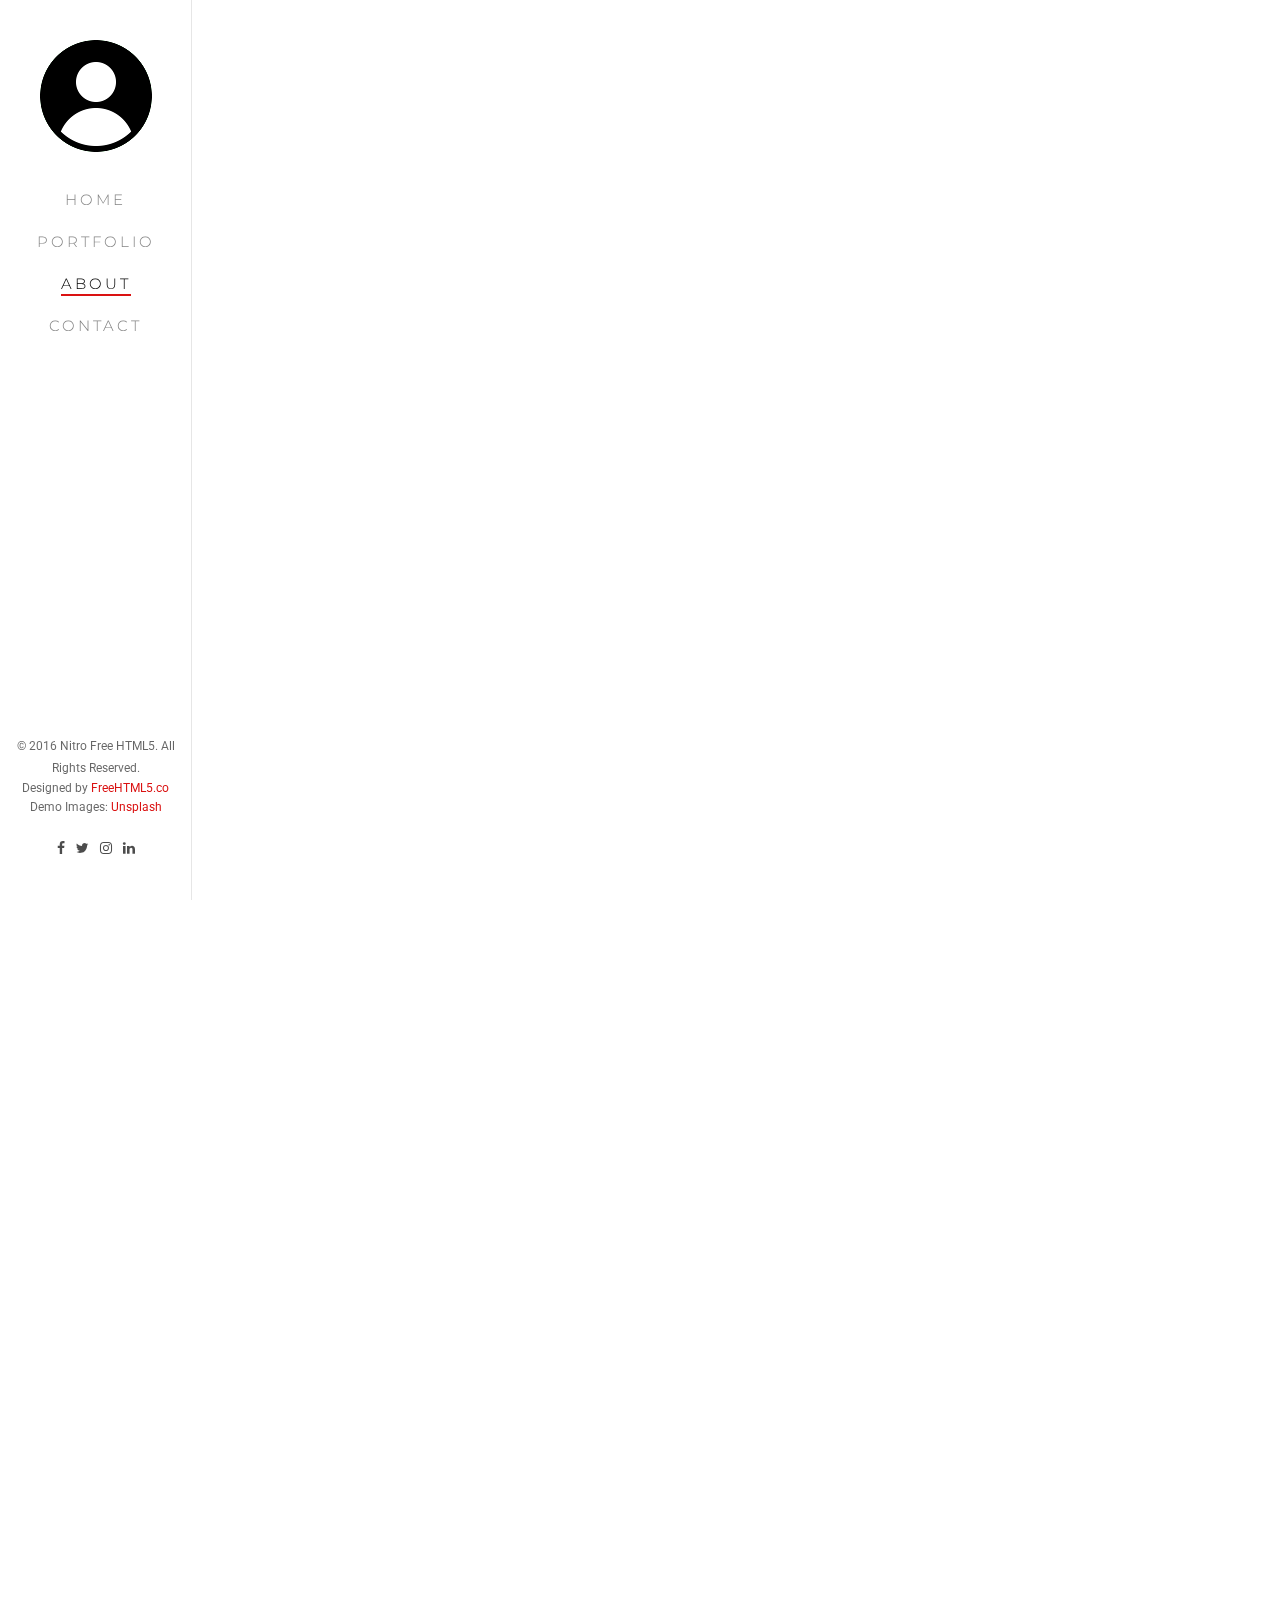
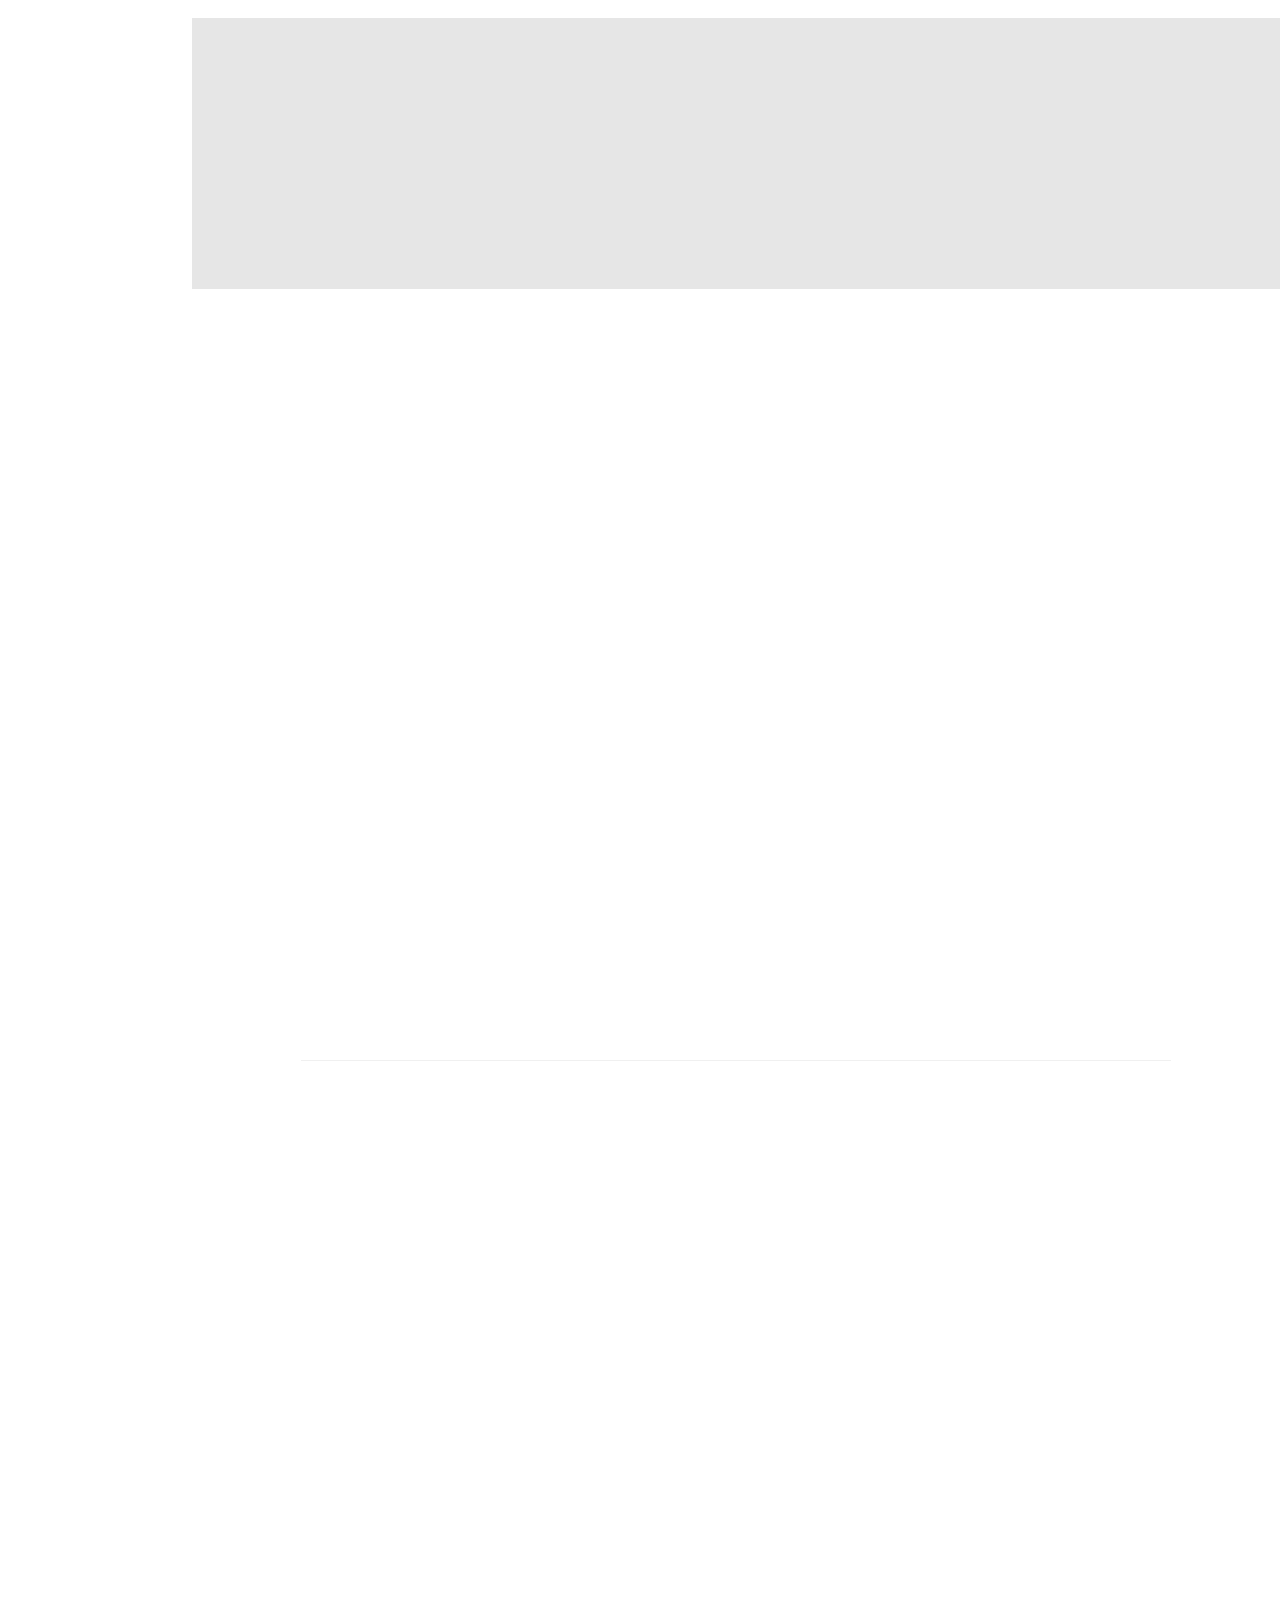
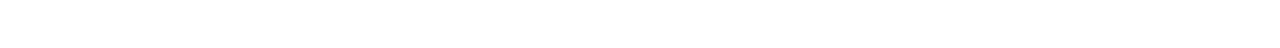
<file: about.html>
<!DOCTYPE html>
<!--[if lt IE 7]>      <html class="no-js lt-ie9 lt-ie8 lt-ie7"> <![endif]-->
<!--[if IE 7]>         <html class="no-js lt-ie9 lt-ie8"> <![endif]-->
<!--[if IE 8]>         <html class="no-js lt-ie9"> <![endif]-->
<!--[if gt IE 8]><!--> <html class="no-js"> <!--<![endif]-->
	<head>
	<meta charset="utf-8">
	<meta http-equiv="X-UA-Compatible" content="IE=edge">
	<title>Nitro &mdash; Free HTML5 Bootstrap Website Template by FreeHTML5.co</title>
	<meta name="viewport" content="width=device-width, initial-scale=1">
	<meta name="description" content="Free HTML5 Website Template by FreeHTML5.co" />
	<meta name="keywords" content="free html5, free template, free bootstrap, free website template, html5, css3, mobile first, responsive" />
	<meta name="author" content="FreeHTML5.co" />

  <!-- 
	//////////////////////////////////////////////////////

	FREE HTML5 TEMPLATE 
	DESIGNED & DEVELOPED by FreeHTML5.co
		
	Website: 		http://freehtml5.co/
	Email: 			info@freehtml5.co
	Twitter: 		http://twitter.com/fh5co
	Facebook: 		https://www.facebook.com/fh5co

	//////////////////////////////////////////////////////
	 -->

  	<!-- Facebook and Twitter integration -->
	<meta property="og:title" content=""/>
	<meta property="og:image" content=""/>
	<meta property="og:url" content=""/>
	<meta property="og:site_name" content=""/>
	<meta property="og:description" content=""/>
	<meta name="twitter:title" content="" />
	<meta name="twitter:image" content="" />
	<meta name="twitter:url" content="" />
	<meta name="twitter:card" content="" />

	<!-- Place favicon.ico and apple-touch-icon.png in the root directory -->
	<link rel="shortcut icon" href="favicon.ico">

	<link href='https://fonts.googleapis.com/css?family=Roboto:400,300,600,400italic,700' rel='stylesheet' type='text/css'>
	<link href='https://fonts.googleapis.com/css?family=Montserrat:400,700' rel='stylesheet' type='text/css'>
	
	<!-- Animate.css -->
	<link rel="stylesheet" href="css/animate.css">
	<!-- Icomoon Icon Fonts-->
	<link rel="stylesheet" href="css/icomoon.css">
	<!-- Bootstrap  -->
	<link rel="stylesheet" href="css/bootstrap.css">
	<!-- Owl Carousel -->
	<link rel="stylesheet" href="css/owl.carousel.min.css">
	<link rel="stylesheet" href="css/owl.theme.default.min.css">
	<!-- Theme style  -->
	<link rel="stylesheet" href="css/style.css">

	<!-- Modernizr JS -->
	<script src="js/modernizr-2.6.2.min.js"></script>
	<!-- FOR IE9 below -->
	<!--[if lt IE 9]>
	<script src="js/respond.min.js"></script>
	<![endif]-->

	</head>
	<body>

	<div id="fh5co-page">

		<a href="#" class="js-fh5co-nav-toggle fh5co-nav-toggle"><i></i></a>
		<aside id="fh5co-aside" role="complementary" class="border">

			<h1 id="fh5co-logo"><a href="index.html"><img src="images/logo.png" alt="Free HTML5 Bootstrap Website Template"></a></h1>
			<nav id="fh5co-main-menu" role="navigation">
				<ul>
					<li><a href="index.html">Home</a></li>
					<li><a href="portfolio.html">Portfolio</a></li>
					<li class="fh5co-active"><a href="about.html">About</a></li>
					<li><a href="contact.html">Contact</a></li>
				</ul>
			</nav>

			<div class="fh5co-footer">
				<p><small>&copy; 2016 Nitro Free HTML5. All Rights Reserved.</span> <span>Designed by <a href="http://freehtml5.co/" target="_blank">FreeHTML5.co</a> </span> <span>Demo Images: <a href="http://unsplash.com/" target="_blank">Unsplash</a></span></small></p>
				<ul>
					<li><a href="#"><i class="icon-facebook"></i></a></li>
					<li><a href="#"><i class="icon-twitter"></i></a></li>
					<li><a href="#"><i class="icon-instagram"></i></a></li>
					<li><a href="#"><i class="icon-linkedin"></i></a></li>
				</ul>
			</div>

		</aside>

		<div id="fh5co-main">

			<div class="fh5co-narrow-content">
				<div class="row">
					<div class="col-md-5">
						<h2 class="fh5co-heading animate-box" data-animate-effect="fadeInLeft">About Us Nitro <span>A Web Studio</span></h2>
						<p class="fh5co-lead animate-box" data-animate-effect="fadeInLeft">Separated they live in Bookmarksgrove right at the coast of the Semantics, a large language ocean.</p>
						<p class="animate-box" data-animate-effect="fadeInLeft"> Even the all-powerful Pointing has no control about the blind texts it is an almost unorthographic life One day however a small line of blind text by the name of Lorem Ipsum decided to leave for the far World of Grammar.</p>
					</div>
					<div class="col-md-6 col-md-push-1 animate-box" data-animate-effect="fadeInLeft">
						<img src="images/img_1.jpg" alt="Free HTML5 Bootstrap Template" class="img-responsive"> 
					</div>
				</div>
				
			</div>

			<div class="fh5co-narrow-content  animate-box" data-animate-effect="fadeInLeft">
				<h2 class="fh5co-heading" >The Team</span></h2>

				<div class="row">
					<div class="col-md-4 fh5co-staff">
						<img src="images/person3.jpg" alt="Free HTML5 Bootstrap Template" class="img-responsive">
						<h3>Athan Smith</h3>
						<h4>Co-Founder, CEO</h4>
						<p>Even the all-powerful Pointing has no control about the blind texts it is an almost unorthographic life One day however a small line of blind text by the name of Lorem Ipsum decided to leave for the far World of Grammar.</p>
						<ul class="fh5co-social">
							<li><a href="#"><i class="icon-google"></i></a></li>
							<li><a href="#"><i class="icon-dribbble"></i></a></li>
							<li><a href="#"><i class="icon-twitter"></i></a></li>
							<li><a href="#"><i class="icon-facebook"></i></a></li>
							<li><a href="#"><i class="icon-instagram"></i></a></li>
						</ul>
					</div>
					<div class="col-md-4 fh5co-staff">
						<img src="images/person2.jpg" alt="Free HTML5 Bootstrap Template" class="img-responsive">
						<h3>Nathalie Kosley</h3>
						<h4>Co-Founder, CTO</h4>
						<p>Even the all-powerful Pointing has no control about the blind texts it is an almost unorthographic life One day however a small line of blind text by the name of Lorem Ipsum decided to leave for the far World of Grammar.</p>
						<ul class="fh5co-social">
							<li><a href="#"><i class="icon-google"></i></a></li>
							<li><a href="#"><i class="icon-dribbble"></i></a></li>
							<li><a href="#"><i class="icon-twitter"></i></a></li>
							<li><a href="#"><i class="icon-facebook"></i></a></li>
							<li><a href="#"><i class="icon-instagram"></i></a></li>
						</ul>
					</div>
					<div class="col-md-4 fh5co-staff">
						<img src="images/person4.jpg" alt="Free HTML5 Bootstrap Template" class="img-responsive">
						<h3>Yanna Kuzuki</h3>
						<h4>Co-Founder, Principal</h4>
						<p>Even the all-powerful Pointing has no control about the blind texts it is an almost unorthographic life One day however a small line of blind text by the name of Lorem Ipsum decided to leave for the far World of Grammar.</p>
						<ul class="fh5co-social">
							<li><a href="#"><i class="icon-google"></i></a></li>
							<li><a href="#"><i class="icon-dribbble"></i></a></li>
							<li><a href="#"><i class="icon-twitter"></i></a></li>
							<li><a href="#"><i class="icon-facebook"></i></a></li>
							<li><a href="#"><i class="icon-instagram"></i></a></li>
						</ul>
					</div>
				</div>
			</div>

			<div class="fh5co-counters" style="background-image: url(images/hero.jpg);" data-stellar-background-ratio="0.5" id="counter-animate">
				<div class="fh5co-narrow-content animate-box">
					<div class="row" >
						<div class="col-md-4 text-center animate-box">
							<span class="fh5co-counter js-counter" data-from="0" data-to="67" data-speed="5000" data-refresh-interval="50"></span>
							<span class="fh5co-counter-label">Clients Worked With</span>
						</div>
						<div class="col-md-4 text-center animate-box">
							<span class="fh5co-counter js-counter" data-from="0" data-to="130" data-speed="5000" data-refresh-interval="50"></span>
							<span class="fh5co-counter-label">Completed Projects</span>
						</div>
						<div class="col-md-4 text-center animate-box">
							<span class="fh5co-counter js-counter" data-from="0" data-to="27232" data-speed="5000" data-refresh-interval="50"></span>
							<span class="fh5co-counter-label">Line of Codes</span>
						</div>
					</div>
				</div>
			</div>

			<div class="fh5co-narrow-content fh5co-border-bottom">
				<h2 class="fh5co-heading animate-box" data-animate-effect="fadeInLeft">This Is What <span>We Love To Do</span></h2>
				<div class="row">
					<div class="col-md-6">
						<div class="fh5co-feature animate-box" data-animate-effect="fadeInLeft">
							<div class="fh5co-icon">
								<i class="icon-strategy"></i>
							</div>
							<div class="fh5co-text">
								<h3>Strategy</h3>
								<p>Far far away, behind the word mountains, far from the countries Vokalia and Consonantia, there live the blind texts. </p>
							</div>
						</div>
					</div>
					<div class="col-md-6">
						<div class="fh5co-feature animate-box" data-animate-effect="fadeInLeft">
							<div class="fh5co-icon">
								<i class="icon-telescope"></i>
							</div>
							<div class="fh5co-text">
								<h3>Explore</h3>
								<p>Far far away, behind the word mountains, far from the countries Vokalia and Consonantia, there live the blind texts. </p>
							</div>
						</div>
					</div>

					<div class="col-md-6">
						<div class="fh5co-feature animate-box" data-animate-effect="fadeInLeft">
							<div class="fh5co-icon">
								<i class="icon-circle-compass"></i>
							</div>
							<div class="fh5co-text">
								<h3>Direction</h3>
								<p>Far far away, behind the word mountains, far from the countries Vokalia and Consonantia, there live the blind texts. </p>
							</div>
						</div>
					</div>
					<div class="col-md-6">
						<div class="fh5co-feature animate-box" data-animate-effect="fadeInLeft">
							<div class="fh5co-icon">
								<i class="icon-tools-2"></i>
							</div>
							<div class="fh5co-text">
								<h3>Expertise</h3>
								<p>Far far away, behind the word mountains, far from the countries Vokalia and Consonantia, there live the blind texts. </p>
							</div>
						</div>
					</div>

				</div>
			</div>
		

			<div class="fh5co-narrow-content">
				<div class="row">
					<div class="col-md-4 animate-box" data-animate-effect="fadeInLeft">
						<h1 class="fh5co-heading-colored">Start Your Project Now!</h1>
					</div>
				</div>
				<div class="row">
					<div class="col-md-4 animate-box" data-animate-effect="fadeInLeft">
						<p class="fh5co-lead">Separated they live in Bookmarksgrove right at the coast of the Semantics, a large language ocean.</p>
						<p><a href="#" class="btn btn-primary btn-outline">Get Started</a></p>
					</div>
					<div class="col-md-7 col-md-push-1">
						<div class="row">
							<div class="col-md-6 animate-box" data-animate-effect="fadeInLeft">
								<p>Even the all-powerful Pointing has no control about the blind texts it is an almost unorthographic life One day however a small line of blind text by the name of Lorem Ipsum decided to leave for the far World of Grammar.</p>
							</div>
							<div class="col-md-6 animate-box" data-animate-effect="fadeInLeft">
								<p>Even the all-powerful Pointing has no control about the blind texts it is an almost unorthographic life One day however a small line of blind text by the name of Lorem Ipsum decided to leave for the far World of Grammar.</p>
							</div>
						</div>
					</div>
				</div>
			</div>

		</div>
	</div>

	<!-- jQuery -->
	<script src="js/jquery.min.js"></script>
	<!-- jQuery Easing -->
	<script src="js/jquery.easing.1.3.js"></script>
	<!-- Bootstrap -->
	<script src="js/bootstrap.min.js"></script>
	<!-- Carousel -->
	<script src="js/owl.carousel.min.js"></script>
	<!-- Stellar -->
	<script src="js/jquery.stellar.min.js"></script>
	<!-- Waypoints -->
	<script src="js/jquery.waypoints.min.js"></script>
	<!-- Counters -->
	<script src="js/jquery.countTo.js"></script>
	
	
	<!-- MAIN JS -->
	<script src="js/main.js"></script>

	</body>
</html>
</file>
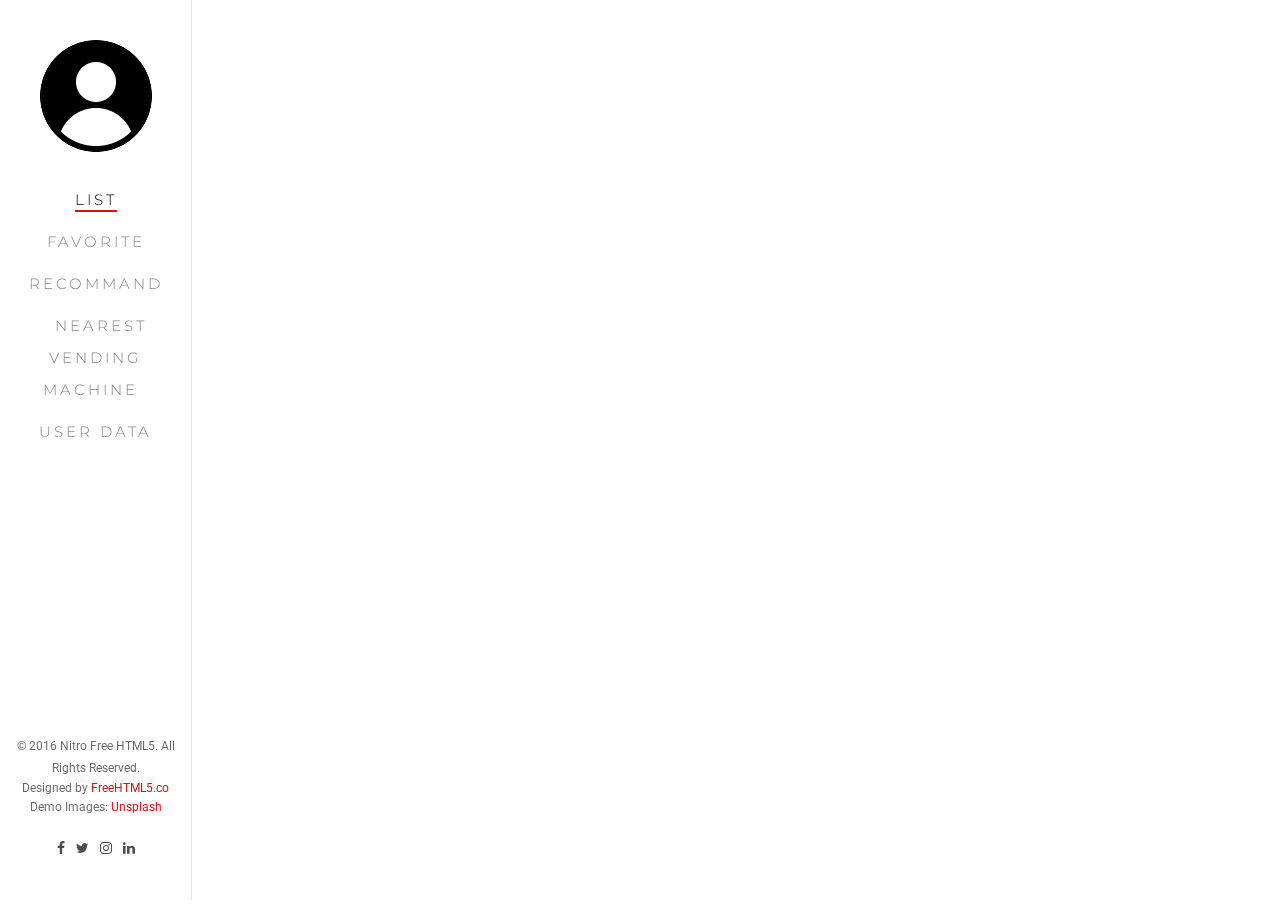
<file: detail.html>
<!DOCTYPE html>
<!--[if lt IE 7]>      <html class="no-js lt-ie9 lt-ie8 lt-ie7"> <![endif]-->
<!--[if IE 7]>         <html class="no-js lt-ie9 lt-ie8"> <![endif]-->
<!--[if IE 8]>         <html class="no-js lt-ie9"> <![endif]-->
<!--[if gt IE 8]><!--> <html class="no-js"> <!--<![endif]-->
	<head>
	<meta charset="utf-8">
	<meta http-equiv="X-UA-Compatible" content="IE=edge">
	<title>Nitro &mdash; Free HTML5 Bootstrap Website Template by FreeHTML5.co</title>
	<meta name="viewport" content="width=device-width, initial-scale=1">
	<meta name="description" content="Free HTML5 Website Template by FreeHTML5.co" />
	<meta name="keywords" content="free html5, free template, free bootstrap, free website template, html5, css3, mobile first, responsive" />
	<meta name="author" content="FreeHTML5.co" />

  <!--
	//////////////////////////////////////////////////////

	FREE HTML5 TEMPLATE
	DESIGNED & DEVELOPED by FreeHTML5.co

	Website: 		http://freehtml5.co/
	Email: 			info@freehtml5.co
	Twitter: 		http://twitter.com/fh5co
	Facebook: 		https://www.facebook.com/fh5co

	//////////////////////////////////////////////////////
	 -->

  	<!-- Facebook and Twitter integration -->
	<meta property="og:title" content=""/>
	<meta property="og:image" content=""/>
	<meta property="og:url" content=""/>
	<meta property="og:site_name" content=""/>
	<meta property="og:description" content=""/>
	<meta name="twitter:title" content="" />
	<meta name="twitter:image" content="" />
	<meta name="twitter:url" content="" />
	<meta name="twitter:card" content="" />

	<!-- Place favicon.ico and apple-touch-icon.png in the root directory -->
	<link rel="shortcut icon" href="favicon.ico">

	<link href='https://fonts.googleapis.com/css?family=Roboto:400,300,600,400italic,700' rel='stylesheet' type='text/css'>
	<link href='https://fonts.googleapis.com/css?family=Montserrat:400,700' rel='stylesheet' type='text/css'>

	<!-- Animate.css -->
	<link rel="stylesheet" href="css/animate.css">
	<!-- Icomoon Icon Fonts-->
	<link rel="stylesheet" href="css/icomoon.css">
	<!-- Bootstrap  -->
	<link rel="stylesheet" href="css/bootstrap.css">
	<!-- Owl Carousel -->
	<link rel="stylesheet" href="css/owl.carousel.min.css">
	<link rel="stylesheet" href="css/owl.theme.default.min.css">
	<!-- Theme style  -->
	<link rel="stylesheet" href="css/style.css">

	<!-- Modernizr JS -->
	<script src="js/modernizr-2.6.2.min.js"></script>
	<!-- FOR IE9 below -->
	<!--[if lt IE 9]>
	<script src="js/respond.min.js"></script>
	<![endif]-->

	</head>
	<body>

	<div id="fh5co-page">
		<a href="#" class="js-fh5co-nav-toggle fh5co-nav-toggle"><i></i></a>
		<aside id="fh5co-aside" role="complementary" class="border js-fullheight">

			<h1 id="fh5co-logo"><a href="index.html"><img src="images/logo.png" alt="Free HTML5 Bootstrap Website Template"></a></h1>
			<!-- 여기에 기존 코드 -->
						<nav id="fh5co-main-menu" role="navigation">
							<ul>
								<li class="fh5co-active"><a href="list.html">List</a></li>
								<li><a href="favorite.html">Favorite</a></li>
								<li><a href="recommand.html">Recommand</a></li>
								<li><a href="map.html">Nearest Vending Machine</a></li>
								<li><a href="userdata.html">User Data</a></li>
							</ul>
						</nav>

			<div class="fh5co-footer">
				<p><small>&copy; 2016 Nitro Free HTML5. All Rights Reserved.</span> <span>Designed by <a href="http://freehtml5.co/" target="_blank">FreeHTML5.co</a> </span> <span>Demo Images: <a href="http://unsplash.com/" target="_blank">Unsplash</a></span></small></p>
				<ul>
					<li><a href="#"><i class="icon-facebook"></i></a></li>
					<li><a href="#"><i class="icon-twitter"></i></a></li>
					<li><a href="#"><i class="icon-instagram"></i></a></li>
					<li><a href="#"><i class="icon-linkedin"></i></a></li>
				</ul>
			</div>

		</aside>

		<div id="fh5co-main">

			<div class="fh5co-narrow-content">
				<div class="row" id="detail" >


				</div>

				<div class="row work-pagination animate-box" data-animate-effect="fadeInLeft">
					<div class="col-md-8 col-md-offset-2 col-sm-12 col-sm-offset-0">

						<div class="col-md-4 col-sm-4 col-xs-4 text-center">
							<a href="#"><i class="icon-long-arrow-left"></i> <span>Previous Product</span></a>
						</div>
						<div class="col-md-4 col-sm-4 col-xs-4 text-center">
							<a href="#"><i class="icon-th-large"></i></a>
						</div>
						<div class="col-md-4 col-sm-4 col-xs-4 text-center">
							<a href="#"><span>Next Product</span> <i class="icon-long-arrow-right"></i></a>
						</div>
					</div>
				</div>

			</div>
		</div>
	</div>

	<!-- jQuery -->
	<script src="js/jquery.min.js"></script>
	<!-- jQuery Easing -->
	<script src="js/jquery.easing.1.3.js"></script>
	<!-- Bootstrap -->
	<script src="js/bootstrap.min.js"></script>
	<!-- Carousel -->
	<script src="js/owl.carousel.min.js"></script>
	<!-- Stellar -->
	<script src="js/jquery.stellar.min.js"></script>
	<!-- Waypoints -->
	<script src="js/jquery.waypoints.min.js"></script>
	<!-- Counters -->
	<script src="js/jquery.countTo.js"></script>


	<!-- MAIN JS -->
	<script src="js/main.js"></script>
	<!-- DETAIL JS -->
	<script src="js/detail.js"></script>

	</body>
</html>
</file>
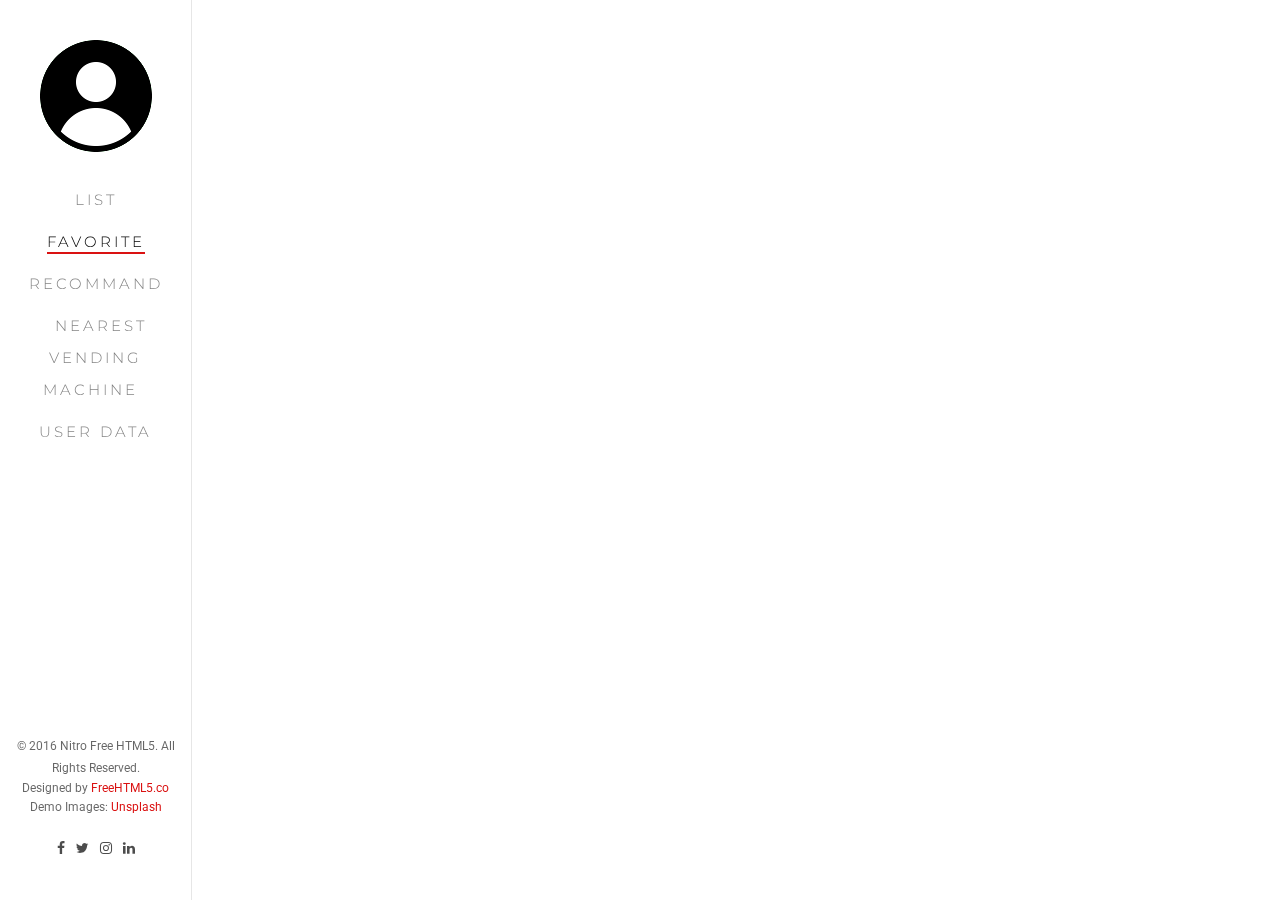
<file: favorite.html>
<!DOCTYPE html>
<!--[if lt IE 7]>      <html class="no-js lt-ie9 lt-ie8 lt-ie7"> <![endif]-->
<!--[if IE 7]>         <html class="no-js lt-ie9 lt-ie8"> <![endif]-->
<!--[if IE 8]>         <html class="no-js lt-ie9"> <![endif]-->
<!--[if gt IE 8]><!--> <html class="no-js"> <!--<![endif]-->
	<head>
	<meta charset="utf-8">
	<meta http-equiv="X-UA-Compatible" content="IE=edge">
	<title>Nitro &mdash; Free HTML5 Bootstrap Website Template by FreeHTML5.co</title>
	<meta name="viewport" content="width=device-width, initial-scale=1">
	<meta name="description" content="Free HTML5 Website Template by FreeHTML5.co" />
	<meta name="keywords" content="free html5, free template, free bootstrap, free website template, html5, css3, mobile first, responsive" />
	<meta name="author" content="FreeHTML5.co" />



  <!--
	//////////////////////////////////////////////////////

	FREE HTML5 TEMPLATE
	DESIGNED & DEVELOPED by FreeHTML5.co

	Website: 		http://freehtml5.co/
	Email: 			info@freehtml5.co
	Twitter: 		http://twitter.com/fh5co
	Facebook: 		https://www.facebook.com/fh5co

	//////////////////////////////////////////////////////
	 -->

  	<!-- Facebook and Twitter integration -->
	<meta property="og:title" content=""/>
	<meta property="og:image" content=""/>
	<meta property="og:url" content=""/>
	<meta property="og:site_name" content=""/>
	<meta property="og:description" content=""/>
	<meta name="twitter:title" content="" />
	<meta name="twitter:image" content="" />
	<meta name="twitter:url" content="" />
	<meta name="twitter:card" content="" />

	<!-- Place favicon.ico and apple-touch-icon.png in the root directory -->
	<link rel="shortcut icon" href="favicon.ico">

	<link href='https://fonts.googleapis.com/css?family=Roboto:400,300,600,400italic,700' rel='stylesheet' type='text/css'>
	<link href='https://fonts.googleapis.com/css?family=Montserrat:400,700' rel='stylesheet' type='text/css'>
	<!-- Add icon library -->
	<link rel="stylesheet" href="https://cdnjs.cloudflare.com/ajax/libs/font-awesome/4.7.0/css/font-awesome.min.css">

	<!-- Animate.css -->
	<link rel="stylesheet" href="css/animate.css">
	<!-- Icomoon Icon Fonts-->
	<link rel="stylesheet" href="css/icomoon.css">
	<!-- Bootstrap  -->
	<link rel="stylesheet" href="css/bootstrap.css">
	<!-- Owl Carousel -->
	<link rel="stylesheet" href="css/owl.carousel.min.css">
	<link rel="stylesheet" href="css/owl.theme.default.min.css">
	<!-- Theme style  -->
	<link rel="stylesheet" href="css/style.css">

	<!-- Modernizr JS -->
	<script src="js/modernizr-2.6.2.min.js"></script>

	<!-- FOR IE9 below -->
	<!--[if lt IE 9]>
	<script src="js/respond.min.js"></script>
	<![endif]-->

	</head>
	<body>
	<div id="fh5co-page">
		<a href="#" class="js-fh5co-nav-toggle fh5co-nav-toggle"><i></i></a>
		<aside id="fh5co-aside" role="complementary" class="border js-fullheight">

			<h1 id="fh5co-logo"><a href="index.html"><img src="images/logo.png" alt="Free HTML5 Bootstrap Website Template"></a></h1>

<!-- 여기에 기존 코드 -->
			<nav id="fh5co-main-menu" role="navigation">
				<ul>
					<li><a href="list.html">List</a></li>
					<li class="fh5co-active"><a href="favorite.html">Favorite</a></li>
					<li><a href="recommand.html">Recommand</a></li>
					<li><a href="map.html">Nearest Vending Machine</a></li>
					<li><a href="userdata.html">User Data</a></li>
				</ul>
			</nav>




			<div class="fh5co-footer">
				<p><small>&copy; 2016 Nitro Free HTML5. All Rights Reserved.</span> <span>Designed by <a href="http://freehtml5.co/" target="_blank">FreeHTML5.co</a> </span> <span>Demo Images: <a href="http://unsplash.com/" target="_blank">Unsplash</a></span></small></p>
				<ul>
					<li><a href="#"><i class="icon-facebook"></i></a></li>
					<li><a href="#"><i class="icon-twitter"></i></a></li>
					<li><a href="#"><i class="icon-instagram"></i></a></li>
					<li><a href="#"><i class="icon-linkedin"></i></a></li>
				</ul>
			</div>

		</aside>

		<div id="fh5co-main">

			<div class="fh5co-narrow-content">
				<h2 class="fh5co-heading animate-box" data-animate-effect="fadeInLeft">Favorite <span></span></h2>
				<div class="row animate-box" data-animate-effect="fadeInLeft">



					<ul class="nav nav-tabs">
					  <li class="active"><a data-toggle="tab" href="#home">Home</a></li>
					  <li><a data-toggle="tab" href="#skin">Skin</a></li>
					  <li><a data-toggle="tab" href="#lotion">Lotion</a></li>
					  <li><a data-toggle="tab" href="#sunblock">Sunblock</a></li>
					</ul>

					<div class="tab-content">
					  <div id="home" class="tab-pane fade in active">

					  </div>
					  <div id="skin" class="tab-pane fade">

					  </div>
					  <div id="lotion" class="tab-pane fade">

					  </div>
						<div id="sunblock" class="tab-pane fade">

						</div>
					</div>



					<div class="clearfix visible-md-block"></div>




				</div>
			</div>






		</div>
	</div>


	<!-- jQuery -->
	<script src="js/jquery.min.js"></script>
	<!-- jQuery Easing -->
	<script src="js/jquery.easing.1.3.js"></script>
	<!-- Bootstrap -->
	<script src="js/bootstrap.min.js"></script>
	<!-- Carousel -->
	<script src="js/owl.carousel.min.js"></script>
	<!-- Stellar -->
	<script src="js/jquery.stellar.min.js"></script>
	<!-- Waypoints -->
	<script src="js/jquery.waypoints.min.js"></script>
	<!-- Counters -->
	<script src="js/jquery.countTo.js"></script>
	<!-- Common --> <!-- 내가 넣은 거 -- >


	<!-- MAIN JS -->
	<script src="js/main.js"></script>

	<script type="text/javascript" src="js/favorite.js"></script>
<script src="https://maxcdn.bootstrapcdn.com/bootstrap/3.3.7/js/bootstrap.min.js"></script>


	</body>
</html>
</file>
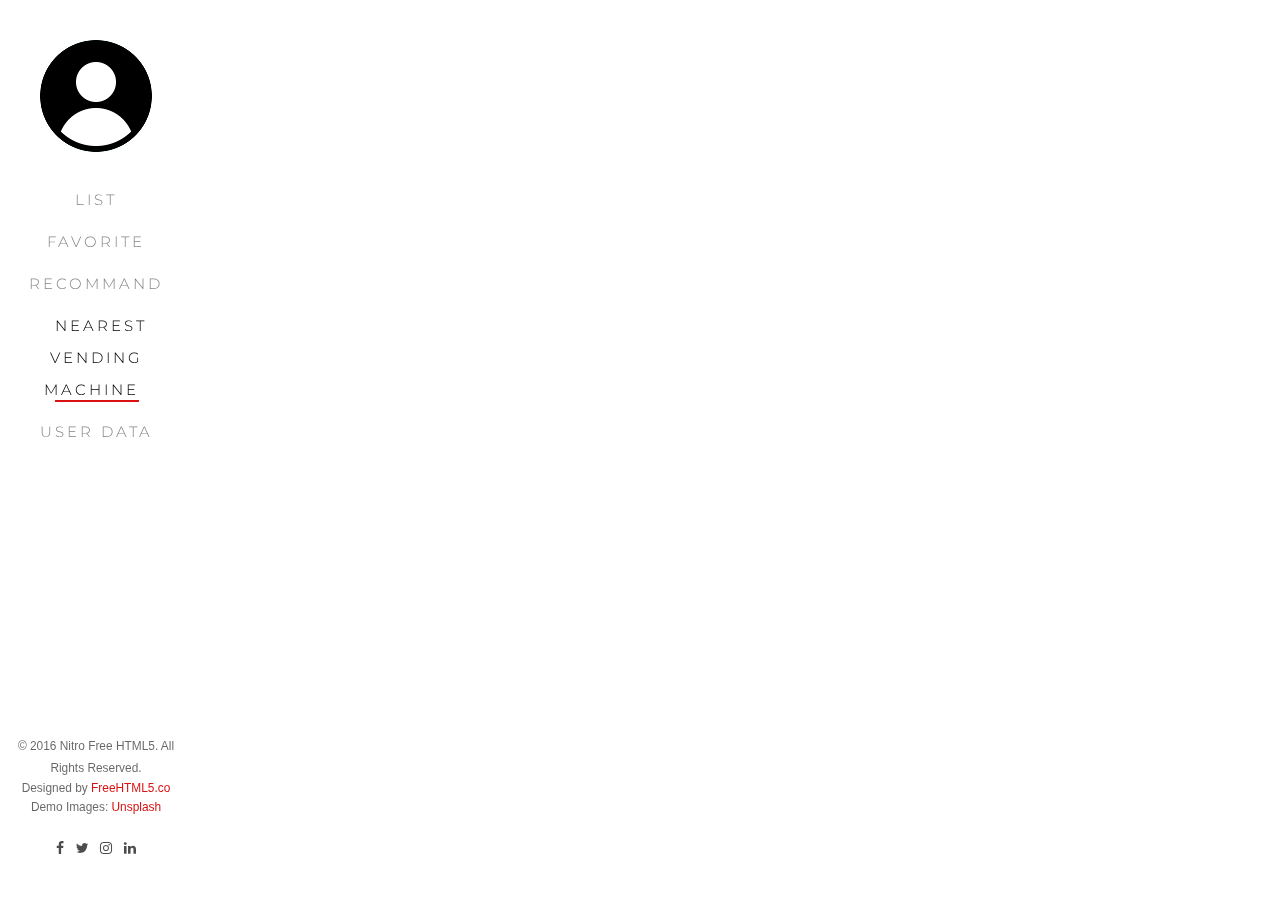
<file: map.html>
<!DOCTYPE html>
<!--[if lt IE 7]>      <html class="no-js lt-ie9 lt-ie8 lt-ie7"> <![endif]-->
<!--[if IE 7]>         <html class="no-js lt-ie9 lt-ie8"> <![endif]-->
<!--[if IE 8]>         <html class="no-js lt-ie9"> <![endif]-->
<!--[if gt IE 8]><!--> <html class="no-js"> <!--<![endif]-->
	<head>
	<meta charset="utf-8">
	<meta http-equiv="X-UA-Compatible" content="IE=edge">
	<title>Nitro &mdash; Free HTML5 Bootstrap Website Template by FreeHTML5.co</title>
	<meta name="viewport" content="width=device-width, initial-scale=1">
	<meta name="description" content="Free HTML5 Website Template by FreeHTML5.co" />
	<meta name="keywords" content="free html5, free template, free bootstrap, free website template, html5, css3, mobile first, responsive" />
	<meta name="author" content="FreeHTML5.co" />

  <!--
	//////////////////////////////////////////////////////

	FREE HTML5 TEMPLATE
	DESIGNED & DEVELOPED by FreeHTML5.co

	Website: 		http://freehtml5.co/
	Email: 			info@freehtml5.co
	Twitter: 		http://twitter.com/fh5co
	Facebook: 		https://www.facebook.com/fh5co

	//////////////////////////////////////////////////////
	 -->

  	<!-- Facebook and Twitter integration -->
	<meta property="og:title" content=""/>
	<meta property="og:image" content=""/>
	<meta property="og:url" content=""/>
	<meta property="og:site_name" content=""/>
	<meta property="og:description" content=""/>
	<meta name="twitter:title" content="" />
	<meta name="twitter:image" content="" />
	<meta name="twitter:url" content="" />
	<meta name="twitter:card" content="" />

	<!-- Place favicon.ico and apple-touch-icon.png in the root directory -->
	<link rel="shortcut icon" href="favicon.ico">

	<link href='https://fonts.googleapis.com/css?family=Roboto:400,300,600,400italic,700' rel='stylesheet' type='text/css'>
	<link href='https://fonts.googleapis.com/css?family=Montserrat:400,700' rel='stylesheet' type='text/css'>

	<!-- Animate.css -->
	<link rel="stylesheet" href="css/animate.css">
	<!-- Icomoon Icon Fonts-->
	<link rel="stylesheet" href="css/icomoon.css">
	<!-- Bootstrap  -->
	<link rel="stylesheet" href="css/bootstrap.css">
	<!-- Owl Carousel -->
	<link rel="stylesheet" href="css/owl.carousel.min.css">
	<link rel="stylesheet" href="css/owl.theme.default.min.css">
	<!-- Theme style  -->
	<link rel="stylesheet" href="css/style.css">
	<!-- Modal.css -->
	<link rel="stylesheet" href="css/modal.css">
	<!-- Modernizr JS -->
	<script src="js/modernizr-2.6.2.min.js"></script>
	<!-- FOR IE9 below -->
	<!--[if lt IE 9]>
	<script src="js/respond.min.js"></script>
	<![endif]-->

	</head>
	<body>

	<div id="fh5co-page">
		<a href="#" class="js-fh5co-nav-toggle fh5co-nav-toggle dark"><i></i></a>
		<aside id="fh5co-aside" role="complementary" class="js-fullheight">

			<h1 id="fh5co-logo"><a href="index.html"><img src="images/logo.png" alt="Free HTML5 Bootstrap Website Template"></a></h1>
			<!-- 여기에 기존 코드 -->
						<nav id="fh5co-main-menu" role="navigation">
							<ul>
								<li><a href="list.html">List</a></li>
								<li><a href="favorite.html">Favorite</a></li>
								<li><a href="recommand.html">Recommand</a></li>
								<li class="fh5co-active"><a href="map.html">Nearest Vending Machine</a></li>
								<li><a href="userdata.html">User Data</a></li>
							</ul>
						</nav>

			<div class="fh5co-footer">
				<p><small>&copy; 2016 Nitro Free HTML5. All Rights Reserved.</span> <span>Designed by <a href="http://freehtml5.co/" target="_blank">FreeHTML5.co</a> </span> <span>Demo Images: <a href="http://unsplash.com/" target="_blank">Unsplash</a></span></small></p>
				<ul>
					<li><a href="#"><i class="icon-facebook"></i></a></li>
					<li><a href="#"><i class="icon-twitter"></i></a></li>
					<li><a href="#"><i class="icon-instagram"></i></a></li>
					<li><a href="#"><i class="icon-linkedin"></i></a></li>
				</ul>
			</div>

		</aside>

		<div id="fh5co-main">

			<div id="map"></div>

<!-- The Modal -->
			<div id="myModal" class="modal">

		  <div class="modal-content">
		    <span class="close">&times;</span>

		  </div>

</div>
			<div id="data"></div>



		</div>
	</div>


	<!-- jQuery -->
	<script src="js/jquery.min.js"></script>
	<!-- jQuery Easing -->
	<script src="js/jquery.easing.1.3.js"></script>
	<!-- Bootstrap -->
	<script src="js/bootstrap.min.js"></script>
	<!-- Carousel -->
	<script src="js/owl.carousel.min.js"></script>
	<!-- Stellar -->
	<script src="js/jquery.stellar.min.js"></script>
	<!-- Waypoints -->
	<script src="js/jquery.waypoints.min.js"></script>
	<!-- Counters -->
	<script src="js/jquery.countTo.js"></script>
	


	<!-- MAIN JS -->
	<script src="js/main.js"></script>

	</body>
</html>
</file>
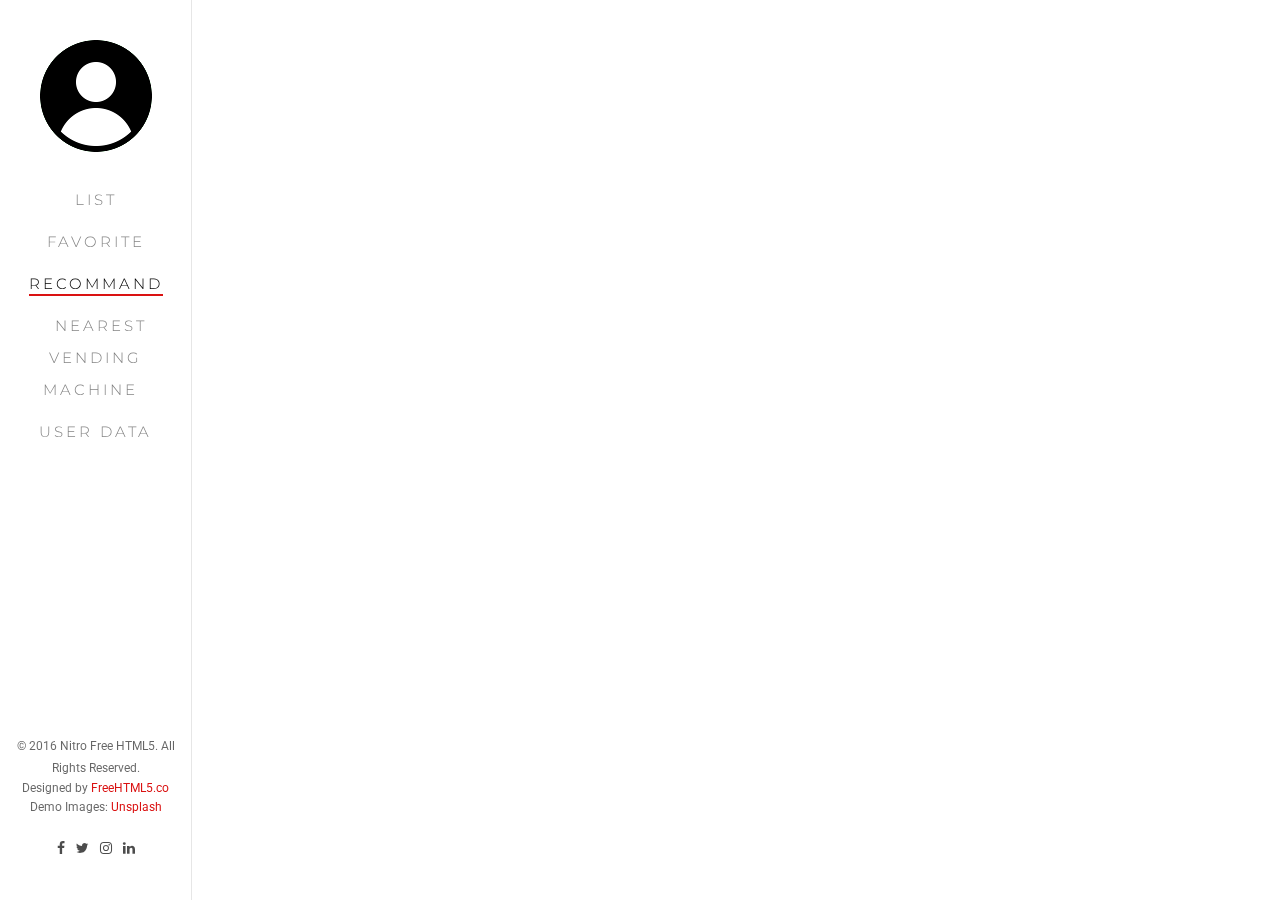
<file: recommand.html>
<!DOCTYPE html>
<!--[if lt IE 7]>      <html class="no-js lt-ie9 lt-ie8 lt-ie7"> <![endif]-->
<!--[if IE 7]>         <html class="no-js lt-ie9 lt-ie8"> <![endif]-->
<!--[if IE 8]>         <html class="no-js lt-ie9"> <![endif]-->
<!--[if gt IE 8]><!--> <html class="no-js"> <!--<![endif]-->
	<head>
	<meta charset="utf-8">
	<meta http-equiv="X-UA-Compatible" content="IE=edge">
	<title>Nitro &mdash; Free HTML5 Bootstrap Website Template by FreeHTML5.co</title>
	<meta name="viewport" content="width=device-width, initial-scale=1">
	<meta name="description" content="Free HTML5 Website Template by FreeHTML5.co" />
	<meta name="keywords" content="free html5, free template, free bootstrap, free website template, html5, css3, mobile first, responsive" />
	<meta name="author" content="FreeHTML5.co" />



  <!--
	//////////////////////////////////////////////////////

	FREE HTML5 TEMPLATE
	DESIGNED & DEVELOPED by FreeHTML5.co

	Website: 		http://freehtml5.co/
	Email: 			info@freehtml5.co
	Twitter: 		http://twitter.com/fh5co
	Facebook: 		https://www.facebook.com/fh5co

	//////////////////////////////////////////////////////
	 -->

  	<!-- Facebook and Twitter integration -->
	<meta property="og:title" content=""/>
	<meta property="og:image" content=""/>
	<meta property="og:url" content=""/>
	<meta property="og:site_name" content=""/>
	<meta property="og:description" content=""/>
	<meta name="twitter:title" content="" />
	<meta name="twitter:image" content="" />
	<meta name="twitter:url" content="" />
	<meta name="twitter:card" content="" />

	<!-- Place favicon.ico and apple-touch-icon.png in the root directory -->
	<link rel="shortcut icon" href="favicon.ico">

	<link href='https://fonts.googleapis.com/css?family=Roboto:400,300,600,400italic,700' rel='stylesheet' type='text/css'>
	<link href='https://fonts.googleapis.com/css?family=Montserrat:400,700' rel='stylesheet' type='text/css'>
	<!-- Add icon library -->
	<link rel="stylesheet" href="https://cdnjs.cloudflare.com/ajax/libs/font-awesome/4.7.0/css/font-awesome.min.css">

	<!-- Animate.css -->
	<link rel="stylesheet" href="css/animate.css">
	<!-- Icomoon Icon Fonts-->
	<link rel="stylesheet" href="css/icomoon.css">
	<!-- Bootstrap  -->
	<link rel="stylesheet" href="css/bootstrap.css">
	<!-- Owl Carousel -->
	<link rel="stylesheet" href="css/owl.carousel.min.css">
	<link rel="stylesheet" href="css/owl.theme.default.min.css">
	<!-- Theme style  -->
	<link rel="stylesheet" href="css/style.css">

	<!-- Modernizr JS -->
	<script src="js/modernizr-2.6.2.min.js"></script>
	<!-- FOR IE9 below -->
	<!--[if lt IE 9]>
	<script src="js/respond.min.js"></script>
	<![endif]-->

	</head>
	<body>
	<div id="fh5co-page">
		<a href="#" class="js-fh5co-nav-toggle fh5co-nav-toggle"><i></i></a>
		<aside id="fh5co-aside" role="complementary" class="border js-fullheight">

			<h1 id="fh5co-logo"><a href="index.html"><img src="images/logo.png" alt="Free HTML5 Bootstrap Website Template"></a></h1>
			<!-- 여기에 기존 코드 -->
						<nav id="fh5co-main-menu" role="navigation">
							<ul>
								<li><a href="list.html">List</a></li>
								<li><a href="favorite.html">Favorite</a></li>
								<li class="fh5co-active"><a href="recommand.html">Recommand</a></li>
								<li><a href="map.html">Nearest Vending Machine</a></li>
								<li><a href="userdata.html">User Data</a></li>
							</ul>
						</nav>

			<div class="fh5co-footer">
				<p><small>&copy; 2016 Nitro Free HTML5. All Rights Reserved.</span> <span>Designed by <a href="http://freehtml5.co/" target="_blank">FreeHTML5.co</a> </span> <span>Demo Images: <a href="http://unsplash.com/" target="_blank">Unsplash</a></span></small></p>
				<ul>
					<li><a href="#"><i class="icon-facebook"></i></a></li>
					<li><a href="#"><i class="icon-twitter"></i></a></li>
					<li><a href="#"><i class="icon-instagram"></i></a></li>
					<li><a href="#"><i class="icon-linkedin"></i></a></li>
				</ul>
			</div>

		</aside>

		<div id="fh5co-main">

			<div class="fh5co-narrow-content">
				<h2 class="fh5co-heading animate-box" data-animate-effect="fadeInLeft">Recommand </h2>
				<div class="row animate-box" data-animate-effect="fadeInLeft">
					<ul class="nav nav-tabs">
						
						<li class="active"><a data-toggle="tab" href="#skin">Skin</a></li>
						<li><a data-toggle="tab" href="#lotion">Lotion</a></li>
						<li><a data-toggle="tab" href="#sunblock">Sunblock</a></li>
					</ul>
					<div class="tab-content">
					  <div id="skin" class="tab-pane fade in active">

					  </div>
					  <div id="lotion" class="tab-pane fade">

					  </div>
						<div id="sunblock" class="tab-pane fade">

						</div>
					</div>






					<div class="clearfix visible-md-block"></div>





				</div>
			</div>






		</div>
	</div>


	<!-- jQuery -->
	<script src="js/jquery.min.js"></script>
	<!-- jQuery Easing -->
	<script src="js/jquery.easing.1.3.js"></script>
	<!-- Bootstrap -->
	<script src="js/bootstrap.min.js"></script>
	<!-- Carousel -->
	<script src="js/owl.carousel.min.js"></script>
	<!-- Stellar -->
	<script src="js/jquery.stellar.min.js"></script>
	<!-- Waypoints -->
	<script src="js/jquery.waypoints.min.js"></script>
	<!-- Counters -->
	<script src="js/jquery.countTo.js"></script>
	<!-- Common --> <!-- 내가 넣은 거 -- >


	<!-- MAIN JS -->
	<script src="js/main.js"></script>

	<script type="text/javascript" src="js/recommand.js">


	</script>

	</body>
</html>
</file>
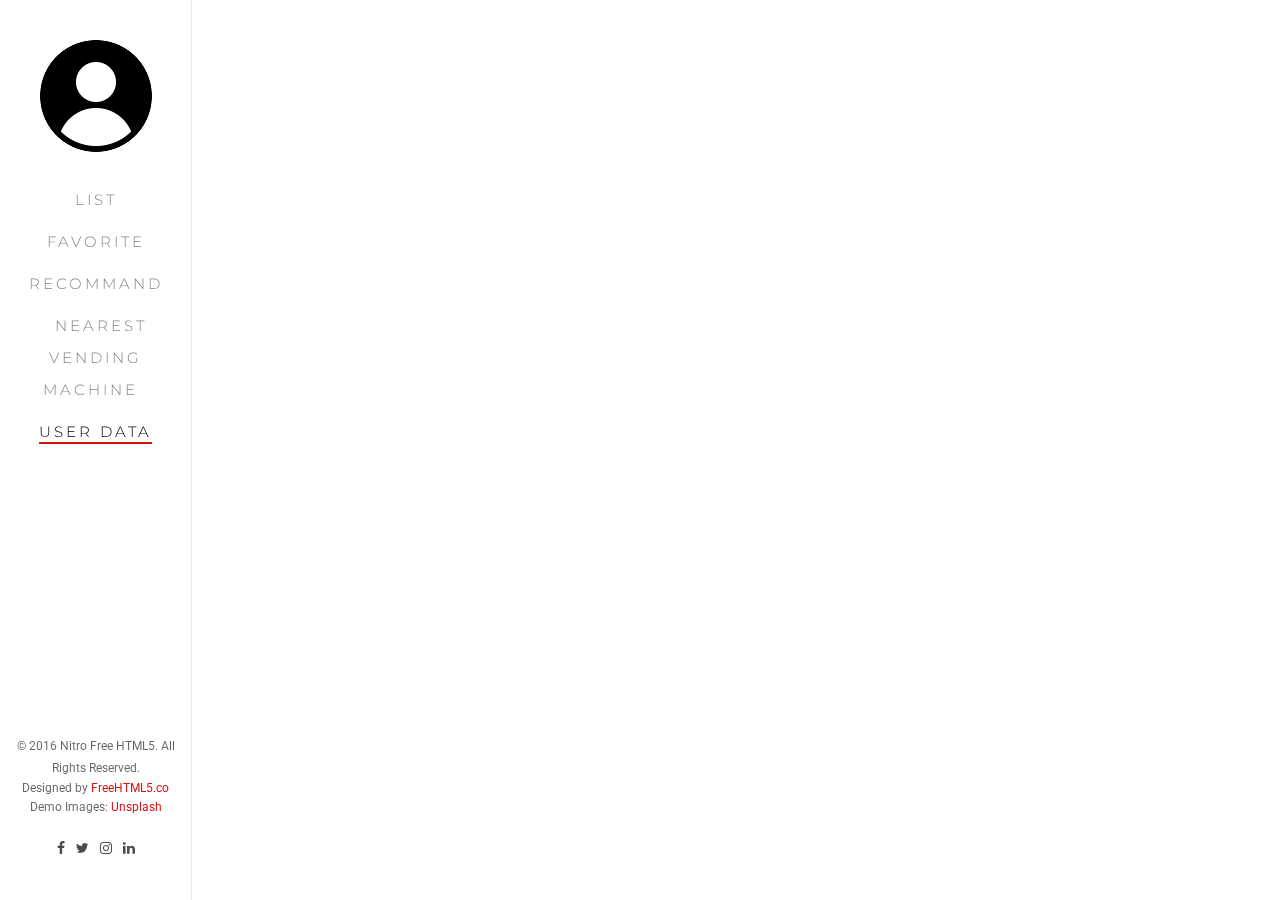
<file: userdata.html>
<!DOCTYPE html>
<!--[if lt IE 7]>      <html class="no-js lt-ie9 lt-ie8 lt-ie7"> <![endif]-->
<!--[if IE 7]>         <html class="no-js lt-ie9 lt-ie8"> <![endif]-->
<!--[if IE 8]>         <html class="no-js lt-ie9"> <![endif]-->
<!--[if gt IE 8]><!--> <html class="no-js"> <!--<![endif]-->
	<head>
	<meta charset="utf-8">
	<meta http-equiv="X-UA-Compatible" content="IE=edge">
	<title>Nitro &mdash; Free HTML5 Bootstrap Website Template by FreeHTML5.co</title>
	<meta name="viewport" content="width=device-width, initial-scale=1">
	<meta name="description" content="Free HTML5 Website Template by FreeHTML5.co" />
	<meta name="keywords" content="free html5, free template, free bootstrap, free website template, html5, css3, mobile first, responsive" />
	<meta name="author" content="FreeHTML5.co" />

  <!--
	//////////////////////////////////////////////////////

	FREE HTML5 TEMPLATE
	DESIGNED & DEVELOPED by FreeHTML5.co

	Website: 		http://freehtml5.co/
	Email: 			info@freehtml5.co
	Twitter: 		http://twitter.com/fh5co
	Facebook: 		https://www.facebook.com/fh5co

	//////////////////////////////////////////////////////
	 -->

  	<!-- Facebook and Twitter integration -->
	<meta property="og:title" content=""/>
	<meta property="og:image" content=""/>
	<meta property="og:url" content=""/>
	<meta property="og:site_name" content=""/>
	<meta property="og:description" content=""/>
	<meta name="twitter:title" content="" />
	<meta name="twitter:image" content="" />
	<meta name="twitter:url" content="" />
	<meta name="twitter:card" content="" />

	<!-- Place favicon.ico and apple-touch-icon.png in the root directory -->
	<link rel="shortcut icon" href="favicon.ico">

	<link href='https://fonts.googleapis.com/css?family=Roboto:400,300,600,400italic,700' rel='stylesheet' type='text/css'>
	<link href='https://fonts.googleapis.com/css?family=Montserrat:400,700' rel='stylesheet' type='text/css'>

	<!-- Animate.css -->
	<link rel="stylesheet" href="css/animate.css">
	<!-- Icomoon Icon Fonts-->
	<link rel="stylesheet" href="css/icomoon.css">
	<!-- Bootstrap  -->
	<link rel="stylesheet" href="css/bootstrap.css">
	<!-- Owl Carousel -->
	<link rel="stylesheet" href="css/owl.carousel.min.css">
	<link rel="stylesheet" href="css/owl.theme.default.min.css">
	<!-- Theme style  -->
	<link rel="stylesheet" href="css/style.css">

	<!-- Modernizr JS -->
	<script src="js/modernizr-2.6.2.min.js"></script>
	<!-- FOR IE9 below -->
	<!--[if lt IE 9]>
	<script src="js/respond.min.js"></script>
	<![endif]-->

	</head>
	<body>

	<div id="fh5co-page">

		<a href="#" class="js-fh5co-nav-toggle fh5co-nav-toggle"><i></i></a>
		<aside id="fh5co-aside" role="complementary" class="border">

			<h1 id="fh5co-logo"><a href="index.html"><img src="images/logo.png" alt="Free HTML5 Bootstrap Website Template"></a></h1>
			<!-- 여기에 기존 코드 -->
						<nav id="fh5co-main-menu" role="navigation">
							<ul>
								<li><a href="list.html">List</a></li>
								<li><a href="favorite.html">Favorite</a></li>
								<li><a href="recommand.html">Recommand</a></li>
								<li><a href="map.html">Nearest Vending Machine</a></li>
								<li class="fh5co-active"><a href="userdata.html">User Data</a></li>
							</ul>
						</nav>

			<div class="fh5co-footer">
				<p><small>&copy; 2016 Nitro Free HTML5. All Rights Reserved.</span> <span>Designed by <a href="http://freehtml5.co/" target="_blank">FreeHTML5.co</a> </span> <span>Demo Images: <a href="http://unsplash.com/" target="_blank">Unsplash</a></span></small></p>
				<ul>
					<li><a href="#"><i class="icon-facebook"></i></a></li>
					<li><a href="#"><i class="icon-twitter"></i></a></li>
					<li><a href="#"><i class="icon-instagram"></i></a></li>
					<li><a href="#"><i class="icon-linkedin"></i></a></li>
				</ul>
			</div>

		</aside>

		<div id="fh5co-main">


			<div class="fh5co-narrow-content animate-box" data-animate-effect="fadeInLeft">

				<div class="row">
					<div class="col-md-4">
						<h1>User data</h1>
					</div>
				</div>
				<form class="form-horizontal">
				  <div class="form-group">








				  </div>
				</form>

			</div>



		</div>
	</div>

	<!-- jQuery -->
	<script src="js/jquery.min.js"></script>
	<!-- jQuery Easing -->
	<script src="js/jquery.easing.1.3.js"></script>
	<!-- Bootstrap -->
	<script src="js/bootstrap.min.js"></script>
	<!-- Carousel -->
	<script src="js/owl.carousel.min.js"></script>
	<!-- Stellar -->
	<script src="js/jquery.stellar.min.js"></script>
	<!-- Waypoints -->
	<script src="js/jquery.waypoints.min.js"></script>
	<!-- Counters -->
	<script src="js/jquery.countTo.js"></script>


	<!-- MAIN JS -->
	<script src="js/main.js"></script>
	<script src="js/userdata.js"></script>

	</body>
</html>
</file>
<file: css/icomoon.css>
@font-face {
    font-family: 'icomoon';
    src:    url('../fonts/icomoon/icomoon.eot?195opb');
    src:    url('../fonts/icomoon/icomoon.eot?195opb#iefix') format('embedded-opentype'),
        url('../fonts/icomoon/icomoon.ttf?195opb') format('truetype'),
        url('../fonts/icomoon/icomoon.woff?195opb') format('woff'),
        url('../fonts/icomoon/icomoon.svg?195opb#icomoon') format('svg');
    font-weight: normal;
    font-style: normal;
}

[class^="icon-"], [class*=" icon-"] {
    /* use !important to prevent issues with browser extensions that change fonts */
    font-family: 'icomoon' !important;
    speak: none;
    font-style: normal;
    font-weight: normal;
    font-variant: normal;
    text-transform: none;
    line-height: 1;

    /* Better Font Rendering =========== */
    -webkit-font-smoothing: antialiased;
    -moz-osx-font-smoothing: grayscale;
}

.icon-glass:before {
    content: "\f000";
}
.icon-music:before {
    content: "\f001";
}
.icon-search:before {
    content: "\f002";
}
.icon-envelope-o:before {
    content: "\f003";
}
.icon-heart:before {
    content: "\f004";
}
.icon-star:before {
    content: "\f005";
}
.icon-star-o:before {
    content: "\f006";
}
.icon-user:before {
    content: "\f007";
}
.icon-film:before {
    content: "\f008";
}
.icon-th-large:before {
    content: "\f009";
}
.icon-th:before {
    content: "\f00a";
}
.icon-th-list:before {
    content: "\f00b";
}
.icon-check:before {
    content: "\f00c";
}
.icon-close:before {
    content: "\f00d";
}
.icon-remove:before {
    content: "\f00d";
}
.icon-times:before {
    content: "\f00d";
}
.icon-search-plus:before {
    content: "\f00e";
}
.icon-search-minus:before {
    content: "\f010";
}
.icon-power-off:before {
    content: "\f011";
}
.icon-signal:before {
    content: "\f012";
}
.icon-cog:before {
    content: "\f013";
}
.icon-gear:before {
    content: "\f013";
}
.icon-trash-o:before {
    content: "\f014";
}
.icon-home:before {
    content: "\f015";
}
.icon-file-o:before {
    content: "\f016";
}
.icon-clock-o:before {
    content: "\f017";
}
.icon-road:before {
    content: "\f018";
}
.icon-download:before {
    content: "\f019";
}
.icon-arrow-circle-o-down:before {
    content: "\f01a";
}
.icon-arrow-circle-o-up:before {
    content: "\f01b";
}
.icon-inbox:before {
    content: "\f01c";
}
.icon-play-circle-o:before {
    content: "\f01d";
}
.icon-repeat:before {
    content: "\f01e";
}
.icon-rotate-right:before {
    content: "\f01e";
}
.icon-refresh:before {
    content: "\f021";
}
.icon-list-alt:before {
    content: "\f022";
}
.icon-lock:before {
    content: "\f023";
}
.icon-flag:before {
    content: "\f024";
}
.icon-headphones:before {
    content: "\f025";
}
.icon-volume-off:before {
    content: "\f026";
}
.icon-volume-down:before {
    content: "\f027";
}
.icon-volume-up:before {
    content: "\f028";
}
.icon-qrcode:before {
    content: "\f029";
}
.icon-barcode:before {
    content: "\f02a";
}
.icon-tag:before {
    content: "\f02b";
}
.icon-tags:before {
    content: "\f02c";
}
.icon-book:before {
    content: "\f02d";
}
.icon-bookmark:before {
    content: "\f02e";
}
.icon-print:before {
    content: "\f02f";
}
.icon-camera:before {
    content: "\f030";
}
.icon-font:before {
    content: "\f031";
}
.icon-bold:before {
    content: "\f032";
}
.icon-italic:before {
    content: "\f033";
}
.icon-text-height:before {
    content: "\f034";
}
.icon-text-width:before {
    content: "\f035";
}
.icon-align-left:before {
    content: "\f036";
}
.icon-align-center:before {
    content: "\f037";
}
.icon-align-right:before {
    content: "\f038";
}
.icon-align-justify:before {
    content: "\f039";
}
.icon-list:before {
    content: "\f03a";
}
.icon-dedent:before {
    content: "\f03b";
}
.icon-outdent:before {
    content: "\f03b";
}
.icon-indent:before {
    content: "\f03c";
}
.icon-video-camera:before {
    content: "\f03d";
}
.icon-image:before {
    content: "\f03e";
}
.icon-photo:before {
    content: "\f03e";
}
.icon-picture-o:before {
    content: "\f03e";
}
.icon-pencil:before {
    content: "\f040";
}
.icon-map-marker:before {
    content: "\f041";
}
.icon-adjust:before {
    content: "\f042";
}
.icon-tint:before {
    content: "\f043";
}
.icon-edit:before {
    content: "\f044";
}
.icon-pencil-square-o:before {
    content: "\f044";
}
.icon-share-square-o:before {
    content: "\f045";
}
.icon-check-square-o:before {
    content: "\f046";
}
.icon-arrows:before {
    content: "\f047";
}
.icon-step-backward:before {
    content: "\f048";
}
.icon-fast-backward:before {
    content: "\f049";
}
.icon-backward:before {
    content: "\f04a";
}
.icon-play:before {
    content: "\f04b";
}
.icon-pause:before {
    content: "\f04c";
}
.icon-stop:before {
    content: "\f04d";
}
.icon-forward:before {
    content: "\f04e";
}
.icon-fast-forward:before {
    content: "\f050";
}
.icon-step-forward:before {
    content: "\f051";
}
.icon-eject:before {
    content: "\f052";
}
.icon-chevron-left:before {
    content: "\f053";
}
.icon-chevron-right:before {
    content: "\f054";
}
.icon-plus-circle:before {
    content: "\f055";
}
.icon-minus-circle:before {
    content: "\f056";
}
.icon-times-circle:before {
    content: "\f057";
}
.icon-check-circle:before {
    content: "\f058";
}
.icon-question-circle:before {
    content: "\f059";
}
.icon-info-circle:before {
    content: "\f05a";
}
.icon-crosshairs:before {
    content: "\f05b";
}
.icon-times-circle-o:before {
    content: "\f05c";
}
.icon-check-circle-o:before {
    content: "\f05d";
}
.icon-ban:before {
    content: "\f05e";
}
.icon-arrow-left:before {
    content: "\f060";
}
.icon-arrow-right:before {
    content: "\f061";
}
.icon-arrow-up:before {
    content: "\f062";
}
.icon-arrow-down:before {
    content: "\f063";
}
.icon-mail-forward:before {
    content: "\f064";
}
.icon-share:before {
    content: "\f064";
}
.icon-expand:before {
    content: "\f065";
}
.icon-compress:before {
    content: "\f066";
}
.icon-plus:before {
    content: "\f067";
}
.icon-minus:before {
    content: "\f068";
}
.icon-asterisk:before {
    content: "\f069";
}
.icon-exclamation-circle:before {
    content: "\f06a";
}
.icon-gift:before {
    content: "\f06b";
}
.icon-leaf:before {
    content: "\f06c";
}
.icon-fire:before {
    content: "\f06d";
}
.icon-eye:before {
    content: "\f06e";
}
.icon-eye-slash:before {
    content: "\f070";
}
.icon-exclamation-triangle:before {
    content: "\f071";
}
.icon-warning:before {
    content: "\f071";
}
.icon-plane:before {
    content: "\f072";
}
.icon-calendar:before {
    content: "\f073";
}
.icon-random:before {
    content: "\f074";
}
.icon-comment:before {
    content: "\f075";
}
.icon-magnet:before {
    content: "\f076";
}
.icon-chevron-up:before {
    content: "\f077";
}
.icon-chevron-down:before {
    content: "\f078";
}
.icon-retweet:before {
    content: "\f079";
}
.icon-shopping-cart:before {
    content: "\f07a";
}
.icon-folder:before {
    content: "\f07b";
}
.icon-folder-open:before {
    content: "\f07c";
}
.icon-arrows-v:before {
    content: "\f07d";
}
.icon-arrows-h:before {
    content: "\f07e";
}
.icon-bar-chart:before {
    content: "\f080";
}
.icon-bar-chart-o:before {
    content: "\f080";
}
.icon-twitter-square:before {
    content: "\f081";
}
.icon-facebook-square:before {
    content: "\f082";
}
.icon-camera-retro:before {
    content: "\f083";
}
.icon-key:before {
    content: "\f084";
}
.icon-cogs:before {
    content: "\f085";
}
.icon-gears:before {
    content: "\f085";
}
.icon-comments:before {
    content: "\f086";
}
.icon-thumbs-o-up:before {
    content: "\f087";
}
.icon-thumbs-o-down:before {
    content: "\f088";
}
.icon-star-half:before {
    content: "\f089";
}
.icon-heart-o:before {
    content: "\f08a";
}
.icon-sign-out:before {
    content: "\f08b";
}
.icon-linkedin-square:before {
    content: "\f08c";
}
.icon-thumb-tack:before {
    content: "\f08d";
}
.icon-external-link:before {
    content: "\f08e";
}
.icon-sign-in:before {
    content: "\f090";
}
.icon-trophy:before {
    content: "\f091";
}
.icon-github-square:before {
    content: "\f092";
}
.icon-upload:before {
    content: "\f093";
}
.icon-lemon-o:before {
    content: "\f094";
}
.icon-phone:before {
    content: "\f095";
}
.icon-square-o:before {
    content: "\f096";
}
.icon-bookmark-o:before {
    content: "\f097";
}
.icon-phone-square:before {
    content: "\f098";
}
.icon-twitter:before {
    content: "\f099";
}
.icon-facebook:before {
    content: "\f09a";
}
.icon-facebook-f:before {
    content: "\f09a";
}
.icon-github:before {
    content: "\f09b";
}
.icon-unlock:before {
    content: "\f09c";
}
.icon-credit-card:before {
    content: "\f09d";
}
.icon-feed:before {
    content: "\f09e";
}
.icon-rss:before {
    content: "\f09e";
}
.icon-hdd-o:before {
    content: "\f0a0";
}
.icon-bullhorn:before {
    content: "\f0a1";
}
.icon-bell-o:before {
    content: "\f0a2";
}
.icon-certificate:before {
    content: "\f0a3";
}
.icon-hand-o-right:before {
    content: "\f0a4";
}
.icon-hand-o-left:before {
    content: "\f0a5";
}
.icon-hand-o-up:before {
    content: "\f0a6";
}
.icon-hand-o-down:before {
    content: "\f0a7";
}
.icon-arrow-circle-left:before {
    content: "\f0a8";
}
.icon-arrow-circle-right:before {
    content: "\f0a9";
}
.icon-arrow-circle-up:before {
    content: "\f0aa";
}
.icon-arrow-circle-down:before {
    content: "\f0ab";
}
.icon-globe:before {
    content: "\f0ac";
}
.icon-wrench:before {
    content: "\f0ad";
}
.icon-tasks:before {
    content: "\f0ae";
}
.icon-filter:before {
    content: "\f0b0";
}
.icon-briefcase:before {
    content: "\f0b1";
}
.icon-arrows-alt:before {
    content: "\f0b2";
}
.icon-group:before {
    content: "\f0c0";
}
.icon-users:before {
    content: "\f0c0";
}
.icon-chain:before {
    content: "\f0c1";
}
.icon-link:before {
    content: "\f0c1";
}
.icon-cloud:before {
    content: "\f0c2";
}
.icon-flask:before {
    content: "\f0c3";
}
.icon-cut:before {
    content: "\f0c4";
}
.icon-scissors:before {
    content: "\f0c4";
}
.icon-copy:before {
    content: "\f0c5";
}
.icon-files-o:before {
    content: "\f0c5";
}
.icon-paperclip:before {
    content: "\f0c6";
}
.icon-floppy-o:before {
    content: "\f0c7";
}
.icon-save:before {
    content: "\f0c7";
}
.icon-square:before {
    content: "\f0c8";
}
.icon-bars:before {
    content: "\f0c9";
}
.icon-navicon:before {
    content: "\f0c9";
}
.icon-reorder:before {
    content: "\f0c9";
}
.icon-list-ul:before {
    content: "\f0ca";
}
.icon-list-ol:before {
    content: "\f0cb";
}
.icon-strikethrough:before {
    content: "\f0cc";
}
.icon-underline:before {
    content: "\f0cd";
}
.icon-table:before {
    content: "\f0ce";
}
.icon-magic:before {
    content: "\f0d0";
}
.icon-truck:before {
    content: "\f0d1";
}
.icon-pinterest:before {
    content: "\f0d2";
}
.icon-pinterest-square:before {
    content: "\f0d3";
}
.icon-google-plus-square:before {
    content: "\f0d4";
}
.icon-google-plus:before {
    content: "\f0d5";
}
.icon-money:before {
    content: "\f0d6";
}
.icon-caret-down:before {
    content: "\f0d7";
}
.icon-caret-up:before {
    content: "\f0d8";
}
.icon-caret-left:before {
    content: "\f0d9";
}
.icon-caret-right:before {
    content: "\f0da";
}
.icon-columns:before {
    content: "\f0db";
}
.icon-sort:before {
    content: "\f0dc";
}
.icon-unsorted:before {
    content: "\f0dc";
}
.icon-sort-desc:before {
    content: "\f0dd";
}
.icon-sort-down:before {
    content: "\f0dd";
}
.icon-sort-asc:before {
    content: "\f0de";
}
.icon-sort-up:before {
    content: "\f0de";
}
.icon-envelope:before {
    content: "\f0e0";
}
.icon-linkedin:before {
    content: "\f0e1";
}
.icon-rotate-left:before {
    content: "\f0e2";
}
.icon-undo:before {
    content: "\f0e2";
}
.icon-gavel:before {
    content: "\f0e3";
}
.icon-legal:before {
    content: "\f0e3";
}
.icon-dashboard:before {
    content: "\f0e4";
}
.icon-tachometer:before {
    content: "\f0e4";
}
.icon-comment-o:before {
    content: "\f0e5";
}
.icon-comments-o:before {
    content: "\f0e6";
}
.icon-bolt:before {
    content: "\f0e7";
}
.icon-flash:before {
    content: "\f0e7";
}
.icon-sitemap:before {
    content: "\f0e8";
}
.icon-umbrella:before {
    content: "\f0e9";
}
.icon-clipboard:before {
    content: "\f0ea";
}
.icon-paste:before {
    content: "\f0ea";
}
.icon-lightbulb-o:before {
    content: "\f0eb";
}
.icon-exchange:before {
    content: "\f0ec";
}
.icon-cloud-download:before {
    content: "\f0ed";
}
.icon-cloud-upload:before {
    content: "\f0ee";
}
.icon-user-md:before {
    content: "\f0f0";
}
.icon-stethoscope:before {
    content: "\f0f1";
}
.icon-suitcase:before {
    content: "\f0f2";
}
.icon-bell:before {
    content: "\f0f3";
}
.icon-coffee:before {
    content: "\f0f4";
}
.icon-cutlery:before {
    content: "\f0f5";
}
.icon-file-text-o:before {
    content: "\f0f6";
}
.icon-building-o:before {
    content: "\f0f7";
}
.icon-hospital-o:before {
    content: "\f0f8";
}
.icon-ambulance:before {
    content: "\f0f9";
}
.icon-medkit:before {
    content: "\f0fa";
}
.icon-fighter-jet:before {
    content: "\f0fb";
}
.icon-beer:before {
    content: "\f0fc";
}
.icon-h-square:before {
    content: "\f0fd";
}
.icon-plus-square:before {
    content: "\f0fe";
}
.icon-angle-double-left:before {
    content: "\f100";
}
.icon-angle-double-right:before {
    content: "\f101";
}
.icon-angle-double-up:before {
    content: "\f102";
}
.icon-angle-double-down:before {
    content: "\f103";
}
.icon-angle-left:before {
    content: "\f104";
}
.icon-angle-right:before {
    content: "\f105";
}
.icon-angle-up:before {
    content: "\f106";
}
.icon-angle-down:before {
    content: "\f107";
}
.icon-desktop:before {
    content: "\f108";
}
.icon-laptop:before {
    content: "\f109";
}
.icon-tablet:before {
    content: "\f10a";
}
.icon-mobile:before {
    content: "\f10b";
}
.icon-mobile-phone:before {
    content: "\f10b";
}
.icon-circle-o:before {
    content: "\f10c";
}
.icon-quote-left:before {
    content: "\f10d";
}
.icon-quote-right:before {
    content: "\f10e";
}
.icon-spinner:before {
    content: "\f110";
}
.icon-circle:before {
    content: "\f111";
}
.icon-mail-reply:before {
    content: "\f112";
}
.icon-reply:before {
    content: "\f112";
}
.icon-github-alt:before {
    content: "\f113";
}
.icon-folder-o:before {
    content: "\f114";
}
.icon-folder-open-o:before {
    content: "\f115";
}
.icon-smile-o:before {
    content: "\f118";
}
.icon-frown-o:before {
    content: "\f119";
}
.icon-meh-o:before {
    content: "\f11a";
}
.icon-gamepad:before {
    content: "\f11b";
}
.icon-keyboard-o:before {
    content: "\f11c";
}
.icon-flag-o:before {
    content: "\f11d";
}
.icon-flag-checkered:before {
    content: "\f11e";
}
.icon-terminal:before {
    content: "\f120";
}
.icon-code:before {
    content: "\f121";
}
.icon-mail-reply-all:before {
    content: "\f122";
}
.icon-reply-all:before {
    content: "\f122";
}
.icon-star-half-empty:before {
    content: "\f123";
}
.icon-star-half-full:before {
    content: "\f123";
}
.icon-star-half-o:before {
    content: "\f123";
}
.icon-location-arrow:before {
    content: "\f124";
}
.icon-crop:before {
    content: "\f125";
}
.icon-code-fork:before {
    content: "\f126";
}
.icon-chain-broken:before {
    content: "\f127";
}
.icon-unlink:before {
    content: "\f127";
}
.icon-question:before {
    content: "\f128";
}
.icon-info:before {
    content: "\f129";
}
.icon-exclamation:before {
    content: "\f12a";
}
.icon-superscript:before {
    content: "\f12b";
}
.icon-subscript:before {
    content: "\f12c";
}
.icon-eraser:before {
    content: "\f12d";
}
.icon-puzzle-piece:before {
    content: "\f12e";
}
.icon-microphone:before {
    content: "\f130";
}
.icon-microphone-slash:before {
    content: "\f131";
}
.icon-shield:before {
    content: "\f132";
}
.icon-calendar-o:before {
    content: "\f133";
}
.icon-fire-extinguisher:before {
    content: "\f134";
}
.icon-rocket:before {
    content: "\f135";
}
.icon-maxcdn:before {
    content: "\f136";
}
.icon-chevron-circle-left:before {
    content: "\f137";
}
.icon-chevron-circle-right:before {
    content: "\f138";
}
.icon-chevron-circle-up:before {
    content: "\f139";
}
.icon-chevron-circle-down:before {
    content: "\f13a";
}
.icon-html5:before {
    content: "\f13b";
}
.icon-css3:before {
    content: "\f13c";
}
.icon-anchor:before {
    content: "\f13d";
}
.icon-unlock-alt:before {
    content: "\f13e";
}
.icon-bullseye:before {
    content: "\f140";
}
.icon-ellipsis-h:before {
    content: "\f141";
}
.icon-ellipsis-v:before {
    content: "\f142";
}
.icon-rss-square:before {
    content: "\f143";
}
.icon-play-circle:before {
    content: "\f144";
}
.icon-ticket:before {
    content: "\f145";
}
.icon-minus-square:before {
    content: "\f146";
}
.icon-minus-square-o:before {
    content: "\f147";
}
.icon-level-up:before {
    content: "\f148";
}
.icon-level-down:before {
    content: "\f149";
}
.icon-check-square:before {
    content: "\f14a";
}
.icon-pencil-square:before {
    content: "\f14b";
}
.icon-external-link-square:before {
    content: "\f14c";
}
.icon-share-square:before {
    content: "\f14d";
}
.icon-compass:before {
    content: "\f14e";
}
.icon-caret-square-o-down:before {
    content: "\f150";
}
.icon-toggle-down:before {
    content: "\f150";
}
.icon-caret-square-o-up:before {
    content: "\f151";
}
.icon-toggle-up:before {
    content: "\f151";
}
.icon-caret-square-o-right:before {
    content: "\f152";
}
.icon-toggle-right:before {
    content: "\f152";
}
.icon-eur:before {
    content: "\f153";
}
.icon-euro:before {
    content: "\f153";
}
.icon-gbp:before {
    content: "\f154";
}
.icon-dollar:before {
    content: "\f155";
}
.icon-usd:before {
    content: "\f155";
}
.icon-inr:before {
    content: "\f156";
}
.icon-rupee:before {
    content: "\f156";
}
.icon-cny:before {
    content: "\f157";
}
.icon-jpy:before {
    content: "\f157";
}
.icon-rmb:before {
    content: "\f157";
}
.icon-yen:before {
    content: "\f157";
}
.icon-rouble:before {
    content: "\f158";
}
.icon-rub:before {
    content: "\f158";
}
.icon-ruble:before {
    content: "\f158";
}
.icon-krw:before {
    content: "\f159";
}
.icon-won:before {
    content: "\f159";
}
.icon-bitcoin:before {
    content: "\f15a";
}
.icon-btc:before {
    content: "\f15a";
}
.icon-file:before {
    content: "\f15b";
}
.icon-file-text:before {
    content: "\f15c";
}
.icon-sort-alpha-asc:before {
    content: "\f15d";
}
.icon-sort-alpha-desc:before {
    content: "\f15e";
}
.icon-sort-amount-asc:before {
    content: "\f160";
}
.icon-sort-amount-desc:before {
    content: "\f161";
}
.icon-sort-numeric-asc:before {
    content: "\f162";
}
.icon-sort-numeric-desc:before {
    content: "\f163";
}
.icon-thumbs-up:before {
    content: "\f164";
}
.icon-thumbs-down:before {
    content: "\f165";
}
.icon-youtube-square:before {
    content: "\f166";
}
.icon-youtube:before {
    content: "\f167";
}
.icon-xing:before {
    content: "\f168";
}
.icon-xing-square:before {
    content: "\f169";
}
.icon-youtube-play:before {
    content: "\f16a";
}
.icon-dropbox:before {
    content: "\f16b";
}
.icon-stack-overflow:before {
    content: "\f16c";
}
.icon-instagram:before {
    content: "\f16d";
}
.icon-flickr:before {
    content: "\f16e";
}
.icon-adn:before {
    content: "\f170";
}
.icon-bitbucket:before {
    content: "\f171";
}
.icon-bitbucket-square:before {
    content: "\f172";
}
.icon-tumblr:before {
    content: "\f173";
}
.icon-tumblr-square:before {
    content: "\f174";
}
.icon-long-arrow-down:before {
    content: "\f175";
}
.icon-long-arrow-up:before {
    content: "\f176";
}
.icon-long-arrow-left:before {
    content: "\f177";
}
.icon-long-arrow-right:before {
    content: "\f178";
}
.icon-apple:before {
    content: "\f179";
}
.icon-windows:before {
    content: "\f17a";
}
.icon-android:before {
    content: "\f17b";
}
.icon-linux:before {
    content: "\f17c";
}
.icon-dribbble:before {
    content: "\f17d";
}
.icon-skype:before {
    content: "\f17e";
}
.icon-foursquare:before {
    content: "\f180";
}
.icon-trello:before {
    content: "\f181";
}
.icon-female:before {
    content: "\f182";
}
.icon-male:before {
    content: "\f183";
}
.icon-gittip:before {
    content: "\f184";
}
.icon-gratipay:before {
    content: "\f184";
}
.icon-sun-o:before {
    content: "\f185";
}
.icon-moon-o:before {
    content: "\f186";
}
.icon-archive:before {
    content: "\f187";
}
.icon-bug:before {
    content: "\f188";
}
.icon-vk:before {
    content: "\f189";
}
.icon-weibo:before {
    content: "\f18a";
}
.icon-renren:before {
    content: "\f18b";
}
.icon-pagelines:before {
    content: "\f18c";
}
.icon-stack-exchange:before {
    content: "\f18d";
}
.icon-arrow-circle-o-right:before {
    content: "\f18e";
}
.icon-arrow-circle-o-left:before {
    content: "\f190";
}
.icon-caret-square-o-left:before {
    content: "\f191";
}
.icon-toggle-left:before {
    content: "\f191";
}
.icon-dot-circle-o:before {
    content: "\f192";
}
.icon-wheelchair:before {
    content: "\f193";
}
.icon-vimeo-square:before {
    content: "\f194";
}
.icon-try:before {
    content: "\f195";
}
.icon-turkish-lira:before {
    content: "\f195";
}
.icon-plus-square-o:before {
    content: "\f196";
}
.icon-space-shuttle:before {
    content: "\f197";
}
.icon-slack:before {
    content: "\f198";
}
.icon-envelope-square:before {
    content: "\f199";
}
.icon-wordpress:before {
    content: "\f19a";
}
.icon-openid:before {
    content: "\f19b";
}
.icon-bank:before {
    content: "\f19c";
}
.icon-institution:before {
    content: "\f19c";
}
.icon-university:before {
    content: "\f19c";
}
.icon-graduation-cap:before {
    content: "\f19d";
}
.icon-mortar-board:before {
    content: "\f19d";
}
.icon-yahoo:before {
    content: "\f19e";
}
.icon-google:before {
    content: "\f1a0";
}
.icon-reddit:before {
    content: "\f1a1";
}
.icon-reddit-square:before {
    content: "\f1a2";
}
.icon-stumbleupon-circle:before {
    content: "\f1a3";
}
.icon-stumbleupon:before {
    content: "\f1a4";
}
.icon-delicious:before {
    content: "\f1a5";
}
.icon-digg:before {
    content: "\f1a6";
}
.icon-pied-piper-pp:before {
    content: "\f1a7";
}
.icon-pied-piper-alt:before {
    content: "\f1a8";
}
.icon-drupal:before {
    content: "\f1a9";
}
.icon-joomla:before {
    content: "\f1aa";
}
.icon-language:before {
    content: "\f1ab";
}
.icon-fax:before {
    content: "\f1ac";
}
.icon-building:before {
    content: "\f1ad";
}
.icon-child:before {
    content: "\f1ae";
}
.icon-paw:before {
    content: "\f1b0";
}
.icon-spoon:before {
    content: "\f1b1";
}
.icon-cube:before {
    content: "\f1b2";
}
.icon-cubes:before {
    content: "\f1b3";
}
.icon-behance:before {
    content: "\f1b4";
}
.icon-behance-square:before {
    content: "\f1b5";
}
.icon-steam:before {
    content: "\f1b6";
}
.icon-steam-square:before {
    content: "\f1b7";
}
.icon-recycle:before {
    content: "\f1b8";
}
.icon-automobile:before {
    content: "\f1b9";
}
.icon-car:before {
    content: "\f1b9";
}
.icon-cab:before {
    content: "\f1ba";
}
.icon-taxi:before {
    content: "\f1ba";
}
.icon-tree:before {
    content: "\f1bb";
}
.icon-spotify:before {
    content: "\f1bc";
}
.icon-deviantart:before {
    content: "\f1bd";
}
.icon-soundcloud:before {
    content: "\f1be";
}
.icon-database:before {
    content: "\f1c0";
}
.icon-file-pdf-o:before {
    content: "\f1c1";
}
.icon-file-word-o:before {
    content: "\f1c2";
}
.icon-file-excel-o:before {
    content: "\f1c3";
}
.icon-file-powerpoint-o:before {
    content: "\f1c4";
}
.icon-file-image-o:before {
    content: "\f1c5";
}
.icon-file-photo-o:before {
    content: "\f1c5";
}
.icon-file-picture-o:before {
    content: "\f1c5";
}
.icon-file-archive-o:before {
    content: "\f1c6";
}
.icon-file-zip-o:before {
    content: "\f1c6";
}
.icon-file-audio-o:before {
    content: "\f1c7";
}
.icon-file-sound-o:before {
    content: "\f1c7";
}
.icon-file-movie-o:before {
    content: "\f1c8";
}
.icon-file-video-o:before {
    content: "\f1c8";
}
.icon-file-code-o:before {
    content: "\f1c9";
}
.icon-vine:before {
    content: "\f1ca";
}
.icon-codepen:before {
    content: "\f1cb";
}
.icon-jsfiddle:before {
    content: "\f1cc";
}
.icon-life-bouy:before {
    content: "\f1cd";
}
.icon-life-buoy:before {
    content: "\f1cd";
}
.icon-life-ring:before {
    content: "\f1cd";
}
.icon-life-saver:before {
    content: "\f1cd";
}
.icon-support:before {
    content: "\f1cd";
}
.icon-circle-o-notch:before {
    content: "\f1ce";
}
.icon-ra:before {
    content: "\f1d0";
}
.icon-rebel:before {
    content: "\f1d0";
}
.icon-resistance:before {
    content: "\f1d0";
}
.icon-empire:before {
    content: "\f1d1";
}
.icon-ge:before {
    content: "\f1d1";
}
.icon-git-square:before {
    content: "\f1d2";
}
.icon-git:before {
    content: "\f1d3";
}
.icon-hacker-news:before {
    content: "\f1d4";
}
.icon-y-combinator-square:before {
    content: "\f1d4";
}
.icon-yc-square:before {
    content: "\f1d4";
}
.icon-tencent-weibo:before {
    content: "\f1d5";
}
.icon-qq:before {
    content: "\f1d6";
}
.icon-wechat:before {
    content: "\f1d7";
}
.icon-weixin:before {
    content: "\f1d7";
}
.icon-paper-plane:before {
    content: "\f1d8";
}
.icon-send:before {
    content: "\f1d8";
}
.icon-paper-plane-o:before {
    content: "\f1d9";
}
.icon-send-o:before {
    content: "\f1d9";
}
.icon-history:before {
    content: "\f1da";
}
.icon-circle-thin:before {
    content: "\f1db";
}
.icon-header:before {
    content: "\f1dc";
}
.icon-paragraph:before {
    content: "\f1dd";
}
.icon-sliders:before {
    content: "\f1de";
}
.icon-share-alt:before {
    content: "\f1e0";
}
.icon-share-alt-square:before {
    content: "\f1e1";
}
.icon-bomb:before {
    content: "\f1e2";
}
.icon-futbol-o:before {
    content: "\f1e3";
}
.icon-soccer-ball-o:before {
    content: "\f1e3";
}
.icon-tty:before {
    content: "\f1e4";
}
.icon-binoculars:before {
    content: "\f1e5";
}
.icon-plug:before {
    content: "\f1e6";
}
.icon-slideshare:before {
    content: "\f1e7";
}
.icon-twitch:before {
    content: "\f1e8";
}
.icon-yelp:before {
    content: "\f1e9";
}
.icon-newspaper-o:before {
    content: "\f1ea";
}
.icon-wifi:before {
    content: "\f1eb";
}
.icon-calculator:before {
    content: "\f1ec";
}
.icon-paypal:before {
    content: "\f1ed";
}
.icon-google-wallet:before {
    content: "\f1ee";
}
.icon-cc-visa:before {
    content: "\f1f0";
}
.icon-cc-mastercard:before {
    content: "\f1f1";
}
.icon-cc-discover:before {
    content: "\f1f2";
}
.icon-cc-amex:before {
    content: "\f1f3";
}
.icon-cc-paypal:before {
    content: "\f1f4";
}
.icon-cc-stripe:before {
    content: "\f1f5";
}
.icon-bell-slash:before {
    content: "\f1f6";
}
.icon-bell-slash-o:before {
    content: "\f1f7";
}
.icon-trash:before {
    content: "\f1f8";
}
.icon-copyright:before {
    content: "\f1f9";
}
.icon-at:before {
    content: "\f1fa";
}
.icon-eyedropper:before {
    content: "\f1fb";
}
.icon-paint-brush:before {
    content: "\f1fc";
}
.icon-birthday-cake:before {
    content: "\f1fd";
}
.icon-area-chart:before {
    content: "\f1fe";
}
.icon-pie-chart:before {
    content: "\f200";
}
.icon-line-chart:before {
    content: "\f201";
}
.icon-lastfm:before {
    content: "\f202";
}
.icon-lastfm-square:before {
    content: "\f203";
}
.icon-toggle-off:before {
    content: "\f204";
}
.icon-toggle-on:before {
    content: "\f205";
}
.icon-bicycle:before {
    content: "\f206";
}
.icon-bus:before {
    content: "\f207";
}
.icon-ioxhost:before {
    content: "\f208";
}
.icon-angellist:before {
    content: "\f209";
}
.icon-cc:before {
    content: "\f20a";
}
.icon-ils:before {
    content: "\f20b";
}
.icon-shekel:before {
    content: "\f20b";
}
.icon-sheqel:before {
    content: "\f20b";
}
.icon-meanpath:before {
    content: "\f20c";
}
.icon-buysellads:before {
    content: "\f20d";
}
.icon-connectdevelop:before {
    content: "\f20e";
}
.icon-dashcube:before {
    content: "\f210";
}
.icon-forumbee:before {
    content: "\f211";
}
.icon-leanpub:before {
    content: "\f212";
}
.icon-sellsy:before {
    content: "\f213";
}
.icon-shirtsinbulk:before {
    content: "\f214";
}
.icon-simplybuilt:before {
    content: "\f215";
}
.icon-skyatlas:before {
    content: "\f216";
}
.icon-cart-plus:before {
    content: "\f217";
}
.icon-cart-arrow-down:before {
    content: "\f218";
}
.icon-diamond:before {
    content: "\f219";
}
.icon-ship:before {
    content: "\f21a";
}
.icon-user-secret:before {
    content: "\f21b";
}
.icon-motorcycle:before {
    content: "\f21c";
}
.icon-street-view:before {
    content: "\f21d";
}
.icon-heartbeat:before {
    content: "\f21e";
}
.icon-venus:before {
    content: "\f221";
}
.icon-mars:before {
    content: "\f222";
}
.icon-mercury:before {
    content: "\f223";
}
.icon-intersex:before {
    content: "\f224";
}
.icon-transgender:before {
    content: "\f224";
}
.icon-transgender-alt:before {
    content: "\f225";
}
.icon-venus-double:before {
    content: "\f226";
}
.icon-mars-double:before {
    content: "\f227";
}
.icon-venus-mars:before {
    content: "\f228";
}
.icon-mars-stroke:before {
    content: "\f229";
}
.icon-mars-stroke-v:before {
    content: "\f22a";
}
.icon-mars-stroke-h:before {
    content: "\f22b";
}
.icon-neuter:before {
    content: "\f22c";
}
.icon-genderless:before {
    content: "\f22d";
}
.icon-facebook-official:before {
    content: "\f230";
}
.icon-pinterest-p:before {
    content: "\f231";
}
.icon-whatsapp:before {
    content: "\f232";
}
.icon-server:before {
    content: "\f233";
}
.icon-user-plus:before {
    content: "\f234";
}
.icon-user-times:before {
    content: "\f235";
}
.icon-bed:before {
    content: "\f236";
}
.icon-hotel:before {
    content: "\f236";
}
.icon-viacoin:before {
    content: "\f237";
}
.icon-train:before {
    content: "\f238";
}
.icon-subway:before {
    content: "\f239";
}
.icon-medium:before {
    content: "\f23a";
}
.icon-y-combinator:before {
    content: "\f23b";
}
.icon-yc:before {
    content: "\f23b";
}
.icon-optin-monster:before {
    content: "\f23c";
}
.icon-opencart:before {
    content: "\f23d";
}
.icon-expeditedssl:before {
    content: "\f23e";
}
.icon-battery-4:before {
    content: "\f240";
}
.icon-battery-full:before {
    content: "\f240";
}
.icon-battery-3:before {
    content: "\f241";
}
.icon-battery-three-quarters:before {
    content: "\f241";
}
.icon-battery-2:before {
    content: "\f242";
}
.icon-battery-half:before {
    content: "\f242";
}
.icon-battery-1:before {
    content: "\f243";
}
.icon-battery-quarter:before {
    content: "\f243";
}
.icon-battery-0:before {
    content: "\f244";
}
.icon-battery-empty:before {
    content: "\f244";
}
.icon-mouse-pointer:before {
    content: "\f245";
}
.icon-i-cursor:before {
    content: "\f246";
}
.icon-object-group:before {
    content: "\f247";
}
.icon-object-ungroup:before {
    content: "\f248";
}
.icon-sticky-note:before {
    content: "\f249";
}
.icon-sticky-note-o:before {
    content: "\f24a";
}
.icon-cc-jcb:before {
    content: "\f24b";
}
.icon-cc-diners-club:before {
    content: "\f24c";
}
.icon-clone:before {
    content: "\f24d";
}
.icon-balance-scale:before {
    content: "\f24e";
}
.icon-hourglass-o:before {
    content: "\f250";
}
.icon-hourglass-1:before {
    content: "\f251";
}
.icon-hourglass-start:before {
    content: "\f251";
}
.icon-hourglass-2:before {
    content: "\f252";
}
.icon-hourglass-half:before {
    content: "\f252";
}
.icon-hourglass-3:before {
    content: "\f253";
}
.icon-hourglass-end:before {
    content: "\f253";
}
.icon-hourglass:before {
    content: "\f254";
}
.icon-hand-grab-o:before {
    content: "\f255";
}
.icon-hand-rock-o:before {
    content: "\f255";
}
.icon-hand-paper-o:before {
    content: "\f256";
}
.icon-hand-stop-o:before {
    content: "\f256";
}
.icon-hand-scissors-o:before {
    content: "\f257";
}
.icon-hand-lizard-o:before {
    content: "\f258";
}
.icon-hand-spock-o:before {
    content: "\f259";
}
.icon-hand-pointer-o:before {
    content: "\f25a";
}
.icon-hand-peace-o:before {
    content: "\f25b";
}
.icon-trademark:before {
    content: "\f25c";
}
.icon-registered:before {
    content: "\f25d";
}
.icon-creative-commons:before {
    content: "\f25e";
}
.icon-gg:before {
    content: "\f260";
}
.icon-gg-circle:before {
    content: "\f261";
}
.icon-tripadvisor:before {
    content: "\f262";
}
.icon-odnoklassniki:before {
    content: "\f263";
}
.icon-odnoklassniki-square:before {
    content: "\f264";
}
.icon-get-pocket:before {
    content: "\f265";
}
.icon-wikipedia-w:before {
    content: "\f266";
}
.icon-safari:before {
    content: "\f267";
}
.icon-chrome:before {
    content: "\f268";
}
.icon-firefox:before {
    content: "\f269";
}
.icon-opera:before {
    content: "\f26a";
}
.icon-internet-explorer:before {
    content: "\f26b";
}
.icon-television:before {
    content: "\f26c";
}
.icon-tv:before {
    content: "\f26c";
}
.icon-contao:before {
    content: "\f26d";
}
.icon-500px:before {
    content: "\f26e";
}
.icon-amazon:before {
    content: "\f270";
}
.icon-calendar-plus-o:before {
    content: "\f271";
}
.icon-calendar-minus-o:before {
    content: "\f272";
}
.icon-calendar-times-o:before {
    content: "\f273";
}
.icon-calendar-check-o:before {
    content: "\f274";
}
.icon-industry:before {
    content: "\f275";
}
.icon-map-pin:before {
    content: "\f276";
}
.icon-map-signs:before {
    content: "\f277";
}
.icon-map-o:before {
    content: "\f278";
}
.icon-map:before {
    content: "\f279";
}
.icon-commenting:before {
    content: "\f27a";
}
.icon-commenting-o:before {
    content: "\f27b";
}
.icon-houzz:before {
    content: "\f27c";
}
.icon-vimeo:before {
    content: "\f27d";
}
.icon-black-tie:before {
    content: "\f27e";
}
.icon-fonticons:before {
    content: "\f280";
}
.icon-reddit-alien:before {
    content: "\f281";
}
.icon-edge:before {
    content: "\f282";
}
.icon-credit-card-alt:before {
    content: "\f283";
}
.icon-codiepie:before {
    content: "\f284";
}
.icon-modx:before {
    content: "\f285";
}
.icon-fort-awesome:before {
    content: "\f286";
}
.icon-usb:before {
    content: "\f287";
}
.icon-product-hunt:before {
    content: "\f288";
}
.icon-mixcloud:before {
    content: "\f289";
}
.icon-scribd:before {
    content: "\f28a";
}
.icon-pause-circle:before {
    content: "\f28b";
}
.icon-pause-circle-o:before {
    content: "\f28c";
}
.icon-stop-circle:before {
    content: "\f28d";
}
.icon-stop-circle-o:before {
    content: "\f28e";
}
.icon-shopping-bag:before {
    content: "\f290";
}
.icon-shopping-basket:before {
    content: "\f291";
}
.icon-hashtag:before {
    content: "\f292";
}
.icon-bluetooth:before {
    content: "\f293";
}
.icon-bluetooth-b:before {
    content: "\f294";
}
.icon-percent:before {
    content: "\f295";
}
.icon-gitlab:before {
    content: "\f296";
}
.icon-wpbeginner:before {
    content: "\f297";
}
.icon-wpforms:before {
    content: "\f298";
}
.icon-envira:before {
    content: "\f299";
}
.icon-universal-access:before {
    content: "\f29a";
}
.icon-wheelchair-alt:before {
    content: "\f29b";
}
.icon-question-circle-o:before {
    content: "\f29c";
}
.icon-blind:before {
    content: "\f29d";
}
.icon-audio-description:before {
    content: "\f29e";
}
.icon-volume-control-phone:before {
    content: "\f2a0";
}
.icon-braille:before {
    content: "\f2a1";
}
.icon-assistive-listening-systems:before {
    content: "\f2a2";
}
.icon-american-sign-language-interpreting:before {
    content: "\f2a3";
}
.icon-asl-interpreting:before {
    content: "\f2a3";
}
.icon-deaf:before {
    content: "\f2a4";
}
.icon-deafness:before {
    content: "\f2a4";
}
.icon-hard-of-hearing:before {
    content: "\f2a4";
}
.icon-glide:before {
    content: "\f2a5";
}
.icon-glide-g:before {
    content: "\f2a6";
}
.icon-sign-language:before {
    content: "\f2a7";
}
.icon-signing:before {
    content: "\f2a7";
}
.icon-low-vision:before {
    content: "\f2a8";
}
.icon-viadeo:before {
    content: "\f2a9";
}
.icon-viadeo-square:before {
    content: "\f2aa";
}
.icon-snapchat:before {
    content: "\f2ab";
}
.icon-snapchat-ghost:before {
    content: "\f2ac";
}
.icon-snapchat-square:before {
    content: "\f2ad";
}
.icon-pied-piper:before {
    content: "\f2ae";
}
.icon-first-order:before {
    content: "\f2b0";
}
.icon-yoast:before {
    content: "\f2b1";
}
.icon-themeisle:before {
    content: "\f2b2";
}
.icon-google-plus-circle:before {
    content: "\f2b3";
}
.icon-google-plus-official:before {
    content: "\f2b3";
}
.icon-fa:before {
    content: "\f2b4";
}
.icon-font-awesome:before {
    content: "\f2b4";
}
.icon-mobile2:before {
    content: "\e000";
}
.icon-laptop2:before {
    content: "\e001";
}
.icon-desktop2:before {
    content: "\e002";
}
.icon-tablet2:before {
    content: "\e003";
}
.icon-phone2:before {
    content: "\e004";
}
.icon-document:before {
    content: "\e005";
}
.icon-documents:before {
    content: "\e006";
}
.icon-search2:before {
    content: "\e007";
}
.icon-clipboard2:before {
    content: "\e008";
}
.icon-newspaper:before {
    content: "\e009";
}
.icon-notebook:before {
    content: "\e00a";
}
.icon-book-open:before {
    content: "\e00b";
}
.icon-browser:before {
    content: "\e00c";
}
.icon-calendar2:before {
    content: "\e00d";
}
.icon-presentation:before {
    content: "\e00e";
}
.icon-picture:before {
    content: "\e00f";
}
.icon-pictures:before {
    content: "\e010";
}
.icon-video:before {
    content: "\e011";
}
.icon-camera2:before {
    content: "\e012";
}
.icon-printer:before {
    content: "\e013";
}
.icon-toolbox:before {
    content: "\e014";
}
.icon-briefcase2:before {
    content: "\e015";
}
.icon-wallet:before {
    content: "\e016";
}
.icon-gift2:before {
    content: "\e017";
}
.icon-bargraph:before {
    content: "\e018";
}
.icon-grid:before {
    content: "\e019";
}
.icon-expand2:before {
    content: "\e01a";
}
.icon-focus:before {
    content: "\e01b";
}
.icon-edit2:before {
    content: "\e01c";
}
.icon-adjustments:before {
    content: "\e01d";
}
.icon-ribbon:before {
    content: "\e01e";
}
.icon-hourglass2:before {
    content: "\e01f";
}
.icon-lock2:before {
    content: "\e020";
}
.icon-megaphone:before {
    content: "\e021";
}
.icon-shield2:before {
    content: "\e022";
}
.icon-trophy2:before {
    content: "\e023";
}
.icon-flag2:before {
    content: "\e024";
}
.icon-map2:before {
    content: "\e025";
}
.icon-puzzle:before {
    content: "\e026";
}
.icon-basket:before {
    content: "\e027";
}
.icon-envelope2:before {
    content: "\e028";
}
.icon-streetsign:before {
    content: "\e029";
}
.icon-telescope:before {
    content: "\e02a";
}
.icon-gears2:before {
    content: "\e02b";
}
.icon-key2:before {
    content: "\e02c";
}
.icon-paperclip2:before {
    content: "\e02d";
}
.icon-attachment:before {
    content: "\e02e";
}
.icon-pricetags:before {
    content: "\e02f";
}
.icon-lightbulb:before {
    content: "\e030";
}
.icon-layers:before {
    content: "\e031";
}
.icon-pencil2:before {
    content: "\e032";
}
.icon-tools:before {
    content: "\e033";
}
.icon-tools-2:before {
    content: "\e034";
}
.icon-scissors2:before {
    content: "\e035";
}
.icon-paintbrush:before {
    content: "\e036";
}
.icon-magnifying-glass:before {
    content: "\e037";
}
.icon-circle-compass:before {
    content: "\e038";
}
.icon-linegraph:before {
    content: "\e039";
}
.icon-mic:before {
    content: "\e03a";
}
.icon-strategy:before {
    content: "\e03b";
}
.icon-beaker:before {
    content: "\e03c";
}
.icon-caution:before {
    content: "\e03d";
}
.icon-recycle2:before {
    content: "\e03e";
}
.icon-anchor2:before {
    content: "\e03f";
}
.icon-profile-male:before {
    content: "\e040";
}
.icon-profile-female:before {
    content: "\e041";
}
.icon-bike:before {
    content: "\e042";
}
.icon-wine:before {
    content: "\e043";
}
.icon-hotairballoon:before {
    content: "\e044";
}
.icon-globe2:before {
    content: "\e045";
}
.icon-genius:before {
    content: "\e046";
}
.icon-map-pin2:before {
    content: "\e047";
}
.icon-dial:before {
    content: "\e048";
}
.icon-chat:before {
    content: "\e049";
}
.icon-heart2:before {
    content: "\e04a";
}
.icon-cloud2:before {
    content: "\e04b";
}
.icon-upload2:before {
    content: "\e04c";
}
.icon-download2:before {
    content: "\e04d";
}
.icon-target:before {
    content: "\e04e";
}
.icon-hazardous:before {
    content: "\e04f";
}
.icon-piechart:before {
    content: "\e050";
}
.icon-speedometer:before {
    content: "\e051";
}
.icon-global:before {
    content: "\e052";
}
.icon-compass2:before {
    content: "\e053";
}
.icon-lifesaver:before {
    content: "\e054";
}
.icon-clock:before {
    content: "\e055";
}
.icon-aperture:before {
    content: "\e056";
}
.icon-quote:before {
    content: "\e057";
}
.icon-scope:before {
    content: "\e058";
}
.icon-alarmclock:before {
    content: "\e059";
}
.icon-refresh2:before {
    content: "\e05a";
}
.icon-happy:before {
    content: "\e05b";
}
.icon-sad:before {
    content: "\e05c";
}
.icon-facebook2:before {
    content: "\e05d";
}
.icon-twitter2:before {
    content: "\e05e";
}
.icon-googleplus:before {
    content: "\e05f";
}
.icon-rss2:before {
    content: "\e060";
}
.icon-tumblr2:before {
    content: "\e061";
}
.icon-linkedin2:before {
    content: "\e062";
}
.icon-dribbble2:before {
    content: "\e063";
}
</file>
<file: css/style.css>
@font-face {
  font-family: 'icomoon';
  src: url("../fonts/icomoon/icomoon.eot?srf3rx");
  src: url("../fonts/icomoon/icomoon.eot?srf3rx#iefix") format("embedded-opentype"), url("../fonts/icomoon/icomoon.ttf?srf3rx") format("truetype"), url("../fonts/icomoon/icomoon.woff?srf3rx") format("woff"), url("../fonts/icomoon/icomoon.svg?srf3rx#icomoon") format("svg");
  font-weight: normal;
  font-style: normal;
}
/* =======================================================
*
* 	Template Style
*	Edit this section
*
* ======================================================= */
body {
  font-family: "Roboto", Arial, sans-serif;
  font-weight: 300;
  font-size: 20px;
  line-height: 1.6;
  color: rgba(0, 0, 0, 0.5);
}
@media screen and (max-width: 992px) {
  body {
    font-size: 16px;
  }
}

a {
  color: #da1212;
  -webkit-transition: 0.5s;
  -o-transition: 0.5s;
  transition: 0.5s;
}
a:hover, a:active, a:focus {
  color: #da1212;
  outline: none;
}

p {
  margin-bottom: 1.5em;
}

h1, h2, h3, h4, h5, h6 {
  color: #000;
  font-family: "Montserrat", Arial, sans-serif;
  font-weight: 700;
  margin: 0 0 30px 0;
}

figure {
  margin-bottom: 2.5em;
  float: left;
  width: 100%;
}

::-webkit-selection {
  color: #fff;
  background: #da1212;
}

::-moz-selection {
  color: #fff;
  background: #da1212;
}

::selection {
  color: #fff;
  background: #da1212;
}

#fh5co-page {
  width: 100%;
  overflow: hidden;
  position: relative;
}

#fh5co-aside {
  padding-top: 40px;
  padding-bottom: 40px;
  width: 15%;
  position: fixed;
  bottom: 0;
  top: 0;
  left: 0;
  overflow-y: scroll;
  -webkit-transition: 0.5s;
  -o-transition: 0.5s;
  transition: 0.5s;
}
#fh5co-aside.border {
  border-right: 1px solid #e6e6e6;
}
@media screen and (max-width: 1200px) {
  #fh5co-aside {
    width: 30%;
  }
}
@media screen and (max-width: 768px) {
  #fh5co-aside {
    width: 270px;
    -moz-transform: translateX(-270px);
    -webkit-transform: translateX(-270px);
    -ms-transform: translateX(-270px);
    -o-transform: translateX(-270px);
    transform: translateX(-270px);
  }
}
#fh5co-aside #fh5co-logo {
  text-align: center;
}
#fh5co-aside #fh5co-main-menu ul {
  text-align: center;
  margin: 0;
  padding: 0;
}
@media screen and (max-width: 768px) {
  #fh5co-aside #fh5co-main-menu ul {
    margin: 0 0 2em 0;
  }
}
#fh5co-aside #fh5co-main-menu ul li {
  margin: 0 0 10px 0;
  padding: 0;
  list-style: none;
}
#fh5co-aside #fh5co-main-menu ul li a {
  color: rgba(0, 0, 0, 0.5);
  text-decoration: none;
  letter-spacing: .1em;
  text-transform: uppercase;
  font-size: 15px;
  font-weight: 300;
  position: relative;
  -webkit-transition: 0.3s;
  -o-transition: 0.3s;
  transition: 0.3s;
  padding: 10px 10px;
  letter-spacing: .2em;
  font-family: "Montserrat", Arial, sans-serif;
}
#fh5co-aside #fh5co-main-menu ul li a:after {
  content: "";
  position: absolute;
  height: 2px;
  bottom: 7px;
  left: 10px;
  right: 10px;
  background-color: #da1212;
  visibility: hidden;
  -webkit-transform: scaleX(0);
  -moz-transform: scaleX(0);
  -ms-transform: scaleX(0);
  -o-transform: scaleX(0);
  transform: scaleX(0);
  -webkit-transition: all 0.3s cubic-bezier(0.175, 0.885, 0.32, 1.275);
  -moz-transition: all 0.3s cubic-bezier(0.175, 0.885, 0.32, 1.275);
  -ms-transition: all 0.3s cubic-bezier(0.175, 0.885, 0.32, 1.275);
  -o-transition: all 0.3s cubic-bezier(0.175, 0.885, 0.32, 1.275);
  transition: all 0.3s cubic-bezier(0.175, 0.885, 0.32, 1.275);
}
#fh5co-aside #fh5co-main-menu ul li a:hover {
  text-decoration: none;
  color: black;
}
#fh5co-aside #fh5co-main-menu ul li a:hover:after {
  visibility: visible;
  -webkit-transform: scaleX(1);
  -moz-transform: scaleX(1);
  -ms-transform: scaleX(1);
  -o-transform: scaleX(1);
  transform: scaleX(1);
}
#fh5co-aside #fh5co-main-menu ul li.fh5co-active a {
  color: black;
}
#fh5co-aside #fh5co-main-menu ul li.fh5co-active a:after {
  visibility: visible;
  -webkit-transform: scaleX(1);
  -moz-transform: scaleX(1);
  -ms-transform: scaleX(1);
  -o-transform: scaleX(1);
  transform: scaleX(1);
}
#fh5co-aside .fh5co-footer {
  position: absolute;
  bottom: 40px;
  font-size: 14px;
  text-align: center;
  width: 100%;
  font-weight: 400;
  color: rgba(0, 0, 0, 0.6);
}
@media screen and (max-width: 768px) {
  #fh5co-aside .fh5co-footer {
    position: relative;
    bottom: 0;
  }
}
#fh5co-aside .fh5co-footer span {
  display: block;
}
#fh5co-aside .fh5co-footer ul {
  padding: 0;
  margin: 0;
  text-align: center;
}
#fh5co-aside .fh5co-footer ul li {
  padding: 0;
  margin: 0;
  display: inline;
  list-style: none;
}
#fh5co-aside .fh5co-footer ul li a {
  color: rgba(0, 0, 0, 0.7);
  padding: 4px;
}
#fh5co-aside .fh5co-footer ul li a:hover, #fh5co-aside .fh5co-footer ul li a:active, #fh5co-aside .fh5co-footer ul li a:focus {
  text-decoration: none;
  outline: none;
  color: #da1212;
}

#fh5co-main {
  width: 85%;
  float: right;
  -webkit-transition: 0.5s;
  -o-transition: 0.5s;
  transition: 0.5s;
}
@media screen and (max-width: 1200px) {
  #fh5co-main {
    width: 70%;
  }
}
@media screen and (max-width: 768px) {
  #fh5co-main {
    width: 100%;
  }
}
#fh5co-main .fh5co-narrow-content {
  position: relative;
  width: 80%;
  margin: 0 auto;
  padding: 4em 0;
}
@media screen and (max-width: 768px) {
  #fh5co-main .fh5co-narrow-content {
    width: 100%;
    padding: 3.5em 1em;
  }
}

body.offcanvas {
  overflow-x: hidden;
}
body.offcanvas #fh5co-aside {
  -moz-transform: translateX(0);
  -webkit-transform: translateX(0);
  -ms-transform: translateX(0);
  -o-transform: translateX(0);
  transform: translateX(0);
  width: 270px;
  background: #fff;
  z-index: 999;
  position: fixed;
}
body.offcanvas #fh5co-main, body.offcanvas .fh5co-nav-toggle {
  top: 0;
  -moz-transform: translateX(270px);
  -webkit-transform: translateX(270px);
  -ms-transform: translateX(270px);
  -o-transform: translateX(270px);
  transform: translateX(270px);
}

.work-item {
  margin-bottom: 30px;
}
.work-item a {
  border: none;
  text-align: center;
}
.work-item a img {
  margin-bottom: 10px;
  float: left;
  border: 10px solid transparent;
  -webkit-transition: 0.5s;
  -o-transition: 0.5s;
  transition: 0.5s;
}
.work-item a h3 {
  font-size: 20px;
  color: #000;
  margin-bottom: 10px;
}
.work-item a p {
  font-size: 14px;
  color: #cccccc;
  margin-bottom: 0;
}
.work-item a:hover, .work-item a:active, .work-item a:focus {
  text-decoration: none;
}
.work-item a:hover img, .work-item a:active img, .work-item a:focus img {
  border: 10px solid #000;
}

.fh5co-services {
  margin-top: 5px;
}
.fh5co-services ul {
  list-style: none;
  padding: 0;
  margin: 0;
}

.work-pagination {
  padding: 3em 0;
}
.work-pagination a {
  color: #000;
}
.work-pagination a:hover {
  color: #da1212;
  text-decoration: none;
}
@media screen and (max-width: 480px) {
  .work-pagination span {
    display: none;
  }
}

.fh5co-border-bottom {
  border-bottom: 1px solid #f0f0f0;
}

.fh5co-testimonial {
  padding: 3em 0;
  background: #da1212;
}
@media screen and (max-width: 768px) {
  .fh5co-testimonial {
    padding: 3em 0;
  }
}
.fh5co-testimonial .item {
  color: white;
  padding-left: 3em;
  padding-right: 3em;
}
@media screen and (max-width: 768px) {
  .fh5co-testimonial .item {
    padding-left: 0em;
    padding-right: 0em;
  }
}
.fh5co-testimonial .item figure {
  text-align: center;
}
.fh5co-testimonial .item figure img {
  max-width: inherit;
  width: 90px;
  margin: 0 auto;
  -webkit-border-radius: 50%;
  -moz-border-radius: 50%;
  -ms-border-radius: 50%;
  border-radius: 50%;
}
.fh5co-testimonial .item p {
  font-size: 30px;
}
@media screen and (max-width: 768px) {
  .fh5co-testimonial .item p {
    font-size: 28px;
  }
}
@media screen and (max-width: 480px) {
  .fh5co-testimonial .item p {
    font-size: 20px;
  }
}
.fh5co-testimonial .item .author {
  font-size: 16px;
  display: block;
}

.fh5co-counters {
  padding: 1em 0;
  background: #e6e6e6;
  background-size: cover;
  background-attachment: fixed;
}
.fh5co-counters .fh5co-counter {
  font-size: 50px;
  display: block;
  color: #fff;
  font-family: "Montserrat", Arial, sans-serif;
  width: 100%;
  margin-bottom: .5em;
}
.fh5co-counters .fh5co-counter-label {
  color: #fff;
  text-transform: uppercase;
  font-size: 13px;
  font-family: "Montserrat", Arial, sans-serif;
  letter-spacing: 5px;
  margin-bottom: 2em;
  display: block;
}

.fh5co-lead {
  font-size: 24px;
  line-height: 1.5;
}

.fh5co-heading-colored {
  color: #da1212;
}

.fh5co-cards {
  padding: 1em 0;
  background: #e6e6e6;
}
@media screen and (max-width: 768px) {
  .fh5co-cards {
    padding: 1em 0;
  }
}
.fh5co-cards .fh5co-flex-wrap {
  display: -webkit-box;
  display: -moz-box;
  display: -ms-flexbox;
  display: -webkit-flex;
  display: flex;
  flex-wrap: wrap;
  -webkit-flex-wrap: wrap;
  -moz-flex-wrap: wrap;
}
.fh5co-cards .fh5co-flex-wrap > div {
  width: 49.5%;
  margin-right: 1%;
  background: #fff;
  padding: 30px;
  margin-bottom: 10px;
}
.fh5co-cards .fh5co-flex-wrap > div:nth-of-type(1) {
  float: left;
}
.fh5co-cards .fh5co-flex-wrap > div:nth-of-type(2) {
  float: right;
  margin-right: 0%;
}
@media screen and (max-width: 992px) {
  .fh5co-cards .fh5co-flex-wrap > div {
    width: 100%;
    margin-right: 0;
  }
}
.fh5co-cards .fh5co-flex-wrap .fh5co-card p:last-child {
  margin-bottom: 0;
}
.fh5co-cards .fh5co-flex-wrap .fh5co-card h5 {
  text-transform: uppercase;
  font-size: 12px;
  letter-spacing: .2em;
  padding: 4px 8px;
  background: #ebebeb;
  display: -moz-inline-stack;
  display: inline-block;
  zoom: 1;
  *display: inline;
}

.fh5co-counter .fh5co-number {
  font-size: 100px;
  color: #da1212;
  font-weight: 400;
  margin: 0;
  padding: 0;
  line-height: .7;
}
.fh5co-counter .fh5co-number.fh5co-left {
  float: left;
  width: 30%;
}
@media screen and (max-width: 768px) {
  .fh5co-counter .fh5co-number.fh5co-left {
    width: 100%;
    line-height: 1.2;
  }
}
.fh5co-counter .fh5co-text {
  float: right;
  text-align: left;
  width: 70%;
}
@media screen and (max-width: 768px) {
  .fh5co-counter .fh5co-text {
    width: 100%;
    text-align: center;
  }
}
.fh5co-counter .fh5co-text h3 {
  margin: 0;
  padding: 0;
  position: relative;
}
.fh5co-counter .fh5co-text h3.border-bottom:after {
  content: "";
  width: 50px;
}

.fh5co-social {
  padding: 0;
  margin: 0;
  text-align: center;
}
.fh5co-social li {
  padding: 0;
  margin: 0;
  list-style: none;
  display: -moz-inline-stack;
  display: inline-block;
  zoom: 1;
  *display: inline;
}
.fh5co-social li a {
  font-size: 22px;
  color: #000;
  padding: 10px;
  display: -moz-inline-stack;
  display: inline-block;
  zoom: 1;
  *display: inline;
  -webkit-border-radius: 7px;
  -moz-border-radius: 7px;
  -ms-border-radius: 7px;
  border-radius: 7px;
}
@media screen and (max-width: 768px) {
  .fh5co-social li a {
    padding: 10px 8px;
  }
}
.fh5co-social li a:hover {
  color: #da1212;
}
.fh5co-social li a:hover, .fh5co-social li a:active, .fh5co-social li a:focus {
  outline: none;
  text-decoration: none;
  color: #da1212;
}

#map {
  width: 100%;
  height: 700px;
}
@media screen and (max-width: 768px) {
  #map {
    height: 200px;
  }
}

.fh5co-more-contact {
  background: #fafafa;
}

.fh5co-feature {
  text-align: left;
  width: 100%;
  float: left;
  padding: 20px;
}
.fh5co-feature .fh5co-icon {
  float: left;
  width: 10%;
  display: block;
  margin-top: 5px;
}
.fh5co-feature .fh5co-icon i {
  color: #da1212;
  font-size: 70px;
}
@media screen and (max-width: 1200px) {
  .fh5co-feature .fh5co-icon i {
    font-size: 40px;
  }
}
.fh5co-feature.fh5co-feature-sm .fh5co-icon i {
  color: #da1212;
  font-size: 28px;
}
@media screen and (max-width: 1200px) {
  .fh5co-feature.fh5co-feature-sm .fh5co-icon i {
    font-size: 28px;
  }
}
.fh5co-feature .fh5co-text {
  float: right;
  width: 80%;
}
@media screen and (max-width: 768px) {
  .fh5co-feature .fh5co-text {
    width: 82%;
  }
}
@media screen and (max-width: 480px) {
  .fh5co-feature .fh5co-text {
    width: 72%;
  }
}
.fh5co-feature .fh5co-text h2, .fh5co-feature .fh5co-text h3 {
  margin: 0;
  padding: 0;
}
.fh5co-feature .fh5co-text h3 {
  font-weight: 300;
  margin-bottom: 20px;
  color: rgba(0, 0, 0, 0.8);
  font-size: 14px;
  letter-spacing: .2em;
  text-transform: uppercase;
}

.fh5co-heading {
  font-size: 45px;
  margin-bottom: 1em;
}
.fh5co-heading.fh5co-light {
  color: #fff;
}
.fh5co-heading span {
  display: block;
}
@media screen and (max-width: 768px) {
  .fh5co-heading {
    font-size: 30px;
    margin-bottom: 1em;
  }
}

.fh5co-staff img {
  margin-bottom: 1em;
}
.fh5co-staff h3 {
  margin: 0;
}
.fh5co-staff h4 {
  margin: 0 0 20px 0;
  font-weight: 300;
  color: rgba(0, 0, 0, 0.4);
}

.chart {
  width: 160px;
  height: 160px;
  margin: 0 auto 30px auto;
  position: relative;
  text-align: center;
}
.chart span {
  position: absolute;
  top: 50%;
  left: 0;
  margin-top: -30px;
  width: 100%;
}
.chart span strong {
  display: block;
}
.chart canvas {
  position: absolute;
  left: 0;
  top: 0;
}

/* Owl Override Style */
.owl-carousel .owl-controls,
.owl-carousel-posts .owl-controls {
  margin-top: 0;
}

.owl-carousel .owl-controls .owl-nav .owl-next,
.owl-carousel .owl-controls .owl-nav .owl-prev,
.owl-carousel-posts .owl-controls .owl-nav .owl-next,
.owl-carousel-posts .owl-controls .owl-nav .owl-prev {
  top: 50%;
  margin-top: -29px;
  z-index: 9999;
  position: absolute;
  -webkit-transition: 0.2s;
  -o-transition: 0.2s;
  transition: 0.2s;
}

.owl-carousel-posts .owl-controls .owl-nav .owl-next,
.owl-carousel-posts .owl-controls .owl-nav .owl-prev {
  top: 24%;
}

.owl-carousel .owl-controls .owl-nav .owl-next,
.owl-carousel-posts .owl-controls .owl-nav .owl-next {
  right: -40px;
}
.owl-carousel .owl-controls .owl-nav .owl-next:hover,
.owl-carousel-posts .owl-controls .owl-nav .owl-next:hover {
  margin-right: -10px;
}

.owl-carousel .owl-controls .owl-nav .owl-prev,
.owl-carousel-posts .owl-controls .owl-nav .owl-prev {
  left: -40px;
}
.owl-carousel .owl-controls .owl-nav .owl-prev:hover,
.owl-carousel-posts .owl-controls .owl-nav .owl-prev:hover {
  margin-left: -10px;
}

.owl-carousel-posts .owl-controls .owl-nav .owl-next {
  right: -50px;
}
@media screen and (max-width: 768px) {
  .owl-carousel-posts .owl-controls .owl-nav .owl-next {
    right: 0px;
  }
}

.owl-carousel-posts .owl-controls .owl-nav .owl-prev {
  left: -50px;
}
@media screen and (max-width: 768px) {
  .owl-carousel-posts .owl-controls .owl-nav .owl-prev {
    left: 0px;
  }
}

.owl-carousel-posts .owl-controls .owl-nav .owl-next i,
.owl-carousel-posts .owl-controls .owl-nav .owl-prev i,
.owl-carousel-fullwidth .owl-controls .owl-nav .owl-next i,
.owl-carousel-fullwidth .owl-controls .owl-nav .owl-prev i {
  color: #444;
}
.owl-carousel-posts .owl-controls .owl-nav .owl-next:hover i,
.owl-carousel-posts .owl-controls .owl-nav .owl-prev:hover i,
.owl-carousel-fullwidth .owl-controls .owl-nav .owl-next:hover i,
.owl-carousel-fullwidth .owl-controls .owl-nav .owl-prev:hover i {
  color: #000;
}

.owl-carousel-fullwidth.fh5co-light-arrow .owl-controls .owl-nav .owl-next i,
.owl-carousel-fullwidth.fh5co-light-arrow .owl-controls .owl-nav .owl-prev i {
  color: #fff;
}
.owl-carousel-fullwidth.fh5co-light-arrow .owl-controls .owl-nav .owl-next:hover i,
.owl-carousel-fullwidth.fh5co-light-arrow .owl-controls .owl-nav .owl-prev:hover i {
  color: #fff;
}

@media screen and (max-width: 768px) {
  .owl-theme .owl-controls .owl-nav {
    display: none;
  }
}

.owl-theme .owl-controls .owl-nav [class*="owl-"] {
  background: none !important;
}
.owl-theme .owl-controls .owl-nav [class*="owl-"] i {
  font-size: 30px;
}
.owl-theme .owl-controls .owl-nav [class*="owl-"] i:hover, .owl-theme .owl-controls .owl-nav [class*="owl-"] i:focus {
  background: none !important;
}
.owl-theme .owl-controls .owl-nav [class*="owl-"]:hover, .owl-theme .owl-controls .owl-nav [class*="owl-"]:focus {
  background: none !important;
}

.owl-theme .owl-dots {
  position: absolute;
  bottom: 0;
  width: 100%;
  text-align: center;
}

.owl-carousel-fullwidth.owl-theme .owl-dots {
  bottom: 0;
  margin-bottom: -2.5em;
}

.owl-theme .owl-dots .owl-dot span {
  width: 10px;
  height: 10px;
  background: #fff;
  -webkit-transition: 0.2s;
  -o-transition: 0.2s;
  transition: 0.2s;
  border: 3px solid transparent;
}
.owl-theme .owl-dots .owl-dot span:hover {
  background: none;
  border: 3px solid #da1212;
}

.owl-theme .owl-dots .owl-dot.active span, .owl-theme .owl-dots .owl-dot:hover span {
  background: transparent;
  height: 10px;
  border: 2px solid #fff;
}

.btn {
  margin-right: 4px;
  margin-bottom: 4px;
  font-family: "Roboto", Arial, sans-serif;
  font-size: 18px;
  font-weight: 400;
  -webkit-border-radius: 0px;
  -moz-border-radius: 0px;
  -ms-border-radius: 0px;
  border-radius: 0px;
  -webkit-transition: 0.5s;
  -o-transition: 0.5s;
  transition: 0.5s;
  padding: 8px 20px !important;
}
.btn.btn-sm {
  padding: 4px 15px !important;
}
.btn.btn-md {
  padding: 8px 20px !important;
}
.btn.btn-lg {
  padding: 18px 36px !important;
}
.btn:hover, .btn:active, .btn:focus {
  box-shadow: none !important;
  outline: none !important;
}

.btn-primary {
  background: #da1212;
  color: #fff;
  border: 2px solid #da1212;
}
.btn-primary:hover, .btn-primary:focus, .btn-primary:active {
  background: #ec1919 !important;
  border-color: #ec1919 !important;
}
.btn-primary.btn-outline {
  background: transparent;
  color: #da1212;
  border: 2px solid #da1212;
}
.btn-primary.btn-outline:hover, .btn-primary.btn-outline:focus, .btn-primary.btn-outline:active {
  background: #da1212;
  color: #fff;
}

.btn-success {
  background: #5cb85c;
  color: #fff;
  border: 2px solid #5cb85c;
}
.btn-success:hover, .btn-success:focus, .btn-success:active {
  background: #4cae4c !important;
  border-color: #4cae4c !important;
}
.btn-success.btn-outline {
  background: transparent;
  color: #5cb85c;
  border: 2px solid #5cb85c;
}
.btn-success.btn-outline:hover, .btn-success.btn-outline:focus, .btn-success.btn-outline:active {
  background: #5cb85c;
  color: #fff;
}

.btn-info {
  background: #5bc0de;
  color: #fff;
  border: 2px solid #5bc0de;
}
.btn-info:hover, .btn-info:focus, .btn-info:active {
  background: #46b8da !important;
  border-color: #46b8da !important;
}
.btn-info.btn-outline {
  background: transparent;
  color: #5bc0de;
  border: 2px solid #5bc0de;
}
.btn-info.btn-outline:hover, .btn-info.btn-outline:focus, .btn-info.btn-outline:active {
  background: #5bc0de;
  color: #fff;
}

.btn-warning {
  background: #f0ad4e;
  color: #fff;
  border: 2px solid #f0ad4e;
}
.btn-warning:hover, .btn-warning:focus, .btn-warning:active {
  background: #eea236 !important;
  border-color: #eea236 !important;
}
.btn-warning.btn-outline {
  background: transparent;
  color: #f0ad4e;
  border: 2px solid #f0ad4e;
}
.btn-warning.btn-outline:hover, .btn-warning.btn-outline:focus, .btn-warning.btn-outline:active {
  background: #f0ad4e;
  color: #fff;
}

.btn-danger {
  background: #d9534f;
  color: #fff;
  border: 2px solid #d9534f;
}
.btn-danger:hover, .btn-danger:focus, .btn-danger:active {
  background: #d43f3a !important;
  border-color: #d43f3a !important;
}
.btn-danger.btn-outline {
  background: transparent;
  color: #d9534f;
  border: 2px solid #d9534f;
}
.btn-danger.btn-outline:hover, .btn-danger.btn-outline:focus, .btn-danger.btn-outline:active {
  background: #d9534f;
  color: #fff;
}

.btn-outline {
  background: none;
  border: 2px solid gray;
  font-size: 16px;
  -webkit-transition: 0.3s;
  -o-transition: 0.3s;
  transition: 0.3s;
}
.btn-outline:hover, .btn-outline:focus, .btn-outline:active {
  box-shadow: none;
}

.form-control {
  -webkit-appearance: none;
  -moz-appearance: none;
  appearance: none;
  box-shadow: none;
  background: transparent;
  border: 2px solid rgba(0, 0, 0, 0.1);
  height: 54px;
  font-size: 18px;
  font-weight: 300;
  -webkit-border-radius: 0px;
  -moz-border-radius: 0px;
  -ms-border-radius: 0px;
  border-radius: 0px;
}
.form-control:active, .form-control:focus {
  outline: none;
  box-shadow: none;
  border-color: #da1212;
}

#message {
  height: 130px;
}

.fh5co-nav-toggle {
  cursor: pointer;
  text-decoration: none;
}
.fh5co-nav-toggle.active i::before, .fh5co-nav-toggle.active i::after {
  background: #000;
}
.fh5co-nav-toggle.dark.active i::before, .fh5co-nav-toggle.dark.active i::after {
  background: #000;
}
.fh5co-nav-toggle:hover, .fh5co-nav-toggle:focus, .fh5co-nav-toggle:active {
  outline: none;
  border-bottom: none !important;
}
.fh5co-nav-toggle i {
  position: relative;
  display: -moz-inline-stack;
  display: inline-block;
  zoom: 1;
  *display: inline;
  width: 30px;
  height: 2px;
  color: #000;
  font: bold 14px/.4 Helvetica;
  text-transform: uppercase;
  text-indent: -55px;
  background: #000;
  transition: all .2s ease-out;
}
.fh5co-nav-toggle i::before, .fh5co-nav-toggle i::after {
  content: '';
  width: 30px;
  height: 2px;
  background: #000;
  position: absolute;
  left: 0;
  -webkit-transition: 0.2s;
  -o-transition: 0.2s;
  transition: 0.2s;
}
.fh5co-nav-toggle.dark i {
  position: relative;
  color: #000;
  background: #000;
  transition: all .2s ease-out;
}
.fh5co-nav-toggle.dark i::before, .fh5co-nav-toggle.dark i::after {
  background: #000;
  -webkit-transition: 0.2s;
  -o-transition: 0.2s;
  transition: 0.2s;
}

.fh5co-nav-toggle i::before {
  top: -7px;
}

.fh5co-nav-toggle i::after {
  bottom: -7px;
}

.fh5co-nav-toggle:hover i::before {
  top: -10px;
}

.fh5co-nav-toggle:hover i::after {
  bottom: -10px;
}

.fh5co-nav-toggle.active i {
  background: transparent;
}

.fh5co-nav-toggle.active i::before {
  top: 0;
  -webkit-transform: rotateZ(45deg);
  -moz-transform: rotateZ(45deg);
  -ms-transform: rotateZ(45deg);
  -o-transform: rotateZ(45deg);
  transform: rotateZ(45deg);
}

.fh5co-nav-toggle.active i::after {
  bottom: 0;
  -webkit-transform: rotateZ(-45deg);
  -moz-transform: rotateZ(-45deg);
  -ms-transform: rotateZ(-45deg);
  -o-transform: rotateZ(-45deg);
  transform: rotateZ(-45deg);
}

.fh5co-nav-toggle {
  position: fixed;
  left: 0;
  top: 0px;
  z-index: 9999;
  cursor: pointer;
  opacity: 1;
  visibility: hidden;
  padding: 20px;
  -webkit-transition: 0.5s;
  -o-transition: 0.5s;
  transition: 0.5s;
}
@media screen and (max-width: 768px) {
  .fh5co-nav-toggle {
    opacity: 1;
    visibility: visible;
  }
}

@media screen and (max-width: 480px) {
  .col-xxs-12 {
    float: none;
    width: 100%;
  }
}

.row-bottom-padded-lg {
  padding-bottom: 7em;
}
@media screen and (max-width: 768px) {
  .row-bottom-padded-lg {
    padding-bottom: 1em;
  }
}

.row-bottom-padded-md {
  padding-bottom: 4em;
}
@media screen and (max-width: 768px) {
  .row-bottom-padded-md {
    padding-bottom: 1em;
  }
}

.row-bottom-padded-sm {
  padding-bottom: 1em;
}
@media screen and (max-width: 768px) {
  .row-bottom-padded-sm {
    padding-bottom: 1em;
  }
}

.js .animate-box {
  opacity: 0;
}

.total_price {

  padding: 5px;
  background: rgba(0, 0, 0, 0.1);
  font-size: 15px;
  margin: 0 0 10px 0;

}
.purchase {

  padding: 10px;
  background: #da1212;
  font-size: 20px;
  color: white;

}



}

/*# sourceMappingURL=style.css.map */
</file>
<file: css/modal.css>
body {font-family: Arial, Helvetica, sans-serif;}

/* The Modal (background) */
.modal {
    display: none; /* Hidden by default */
    position: fixed; /* Stay in place */
    z-index: 1; /* Sit on top */
    padding-top: 100px; /* Location of the box */
    left: 0;
    top: 0;
    width: 100%; /* Full width */
    height: 100%; /* Full height */
    overflow: auto; /* Enable scroll if needed */
    background-color: rgb(0,0,0); /* Fallback color */
    background-color: rgba(0,0,0,0.4); /* Black w/ opacity */
}

/* Modal Content */
.modal-content {
    background-color: #fefefe;
    margin: auto;
    padding: 20px;
    border: 1px solid #888;
    width: 80%;
}

/* The Close Button */
.close {
    color: #aaaaaa;
    float: right;
    font-size: 28px;
    font-weight: bold;
}

.close:hover,
.close:focus {
    color: #000;
    text-decoration: none;
    cursor: pointer;
}
</file>
